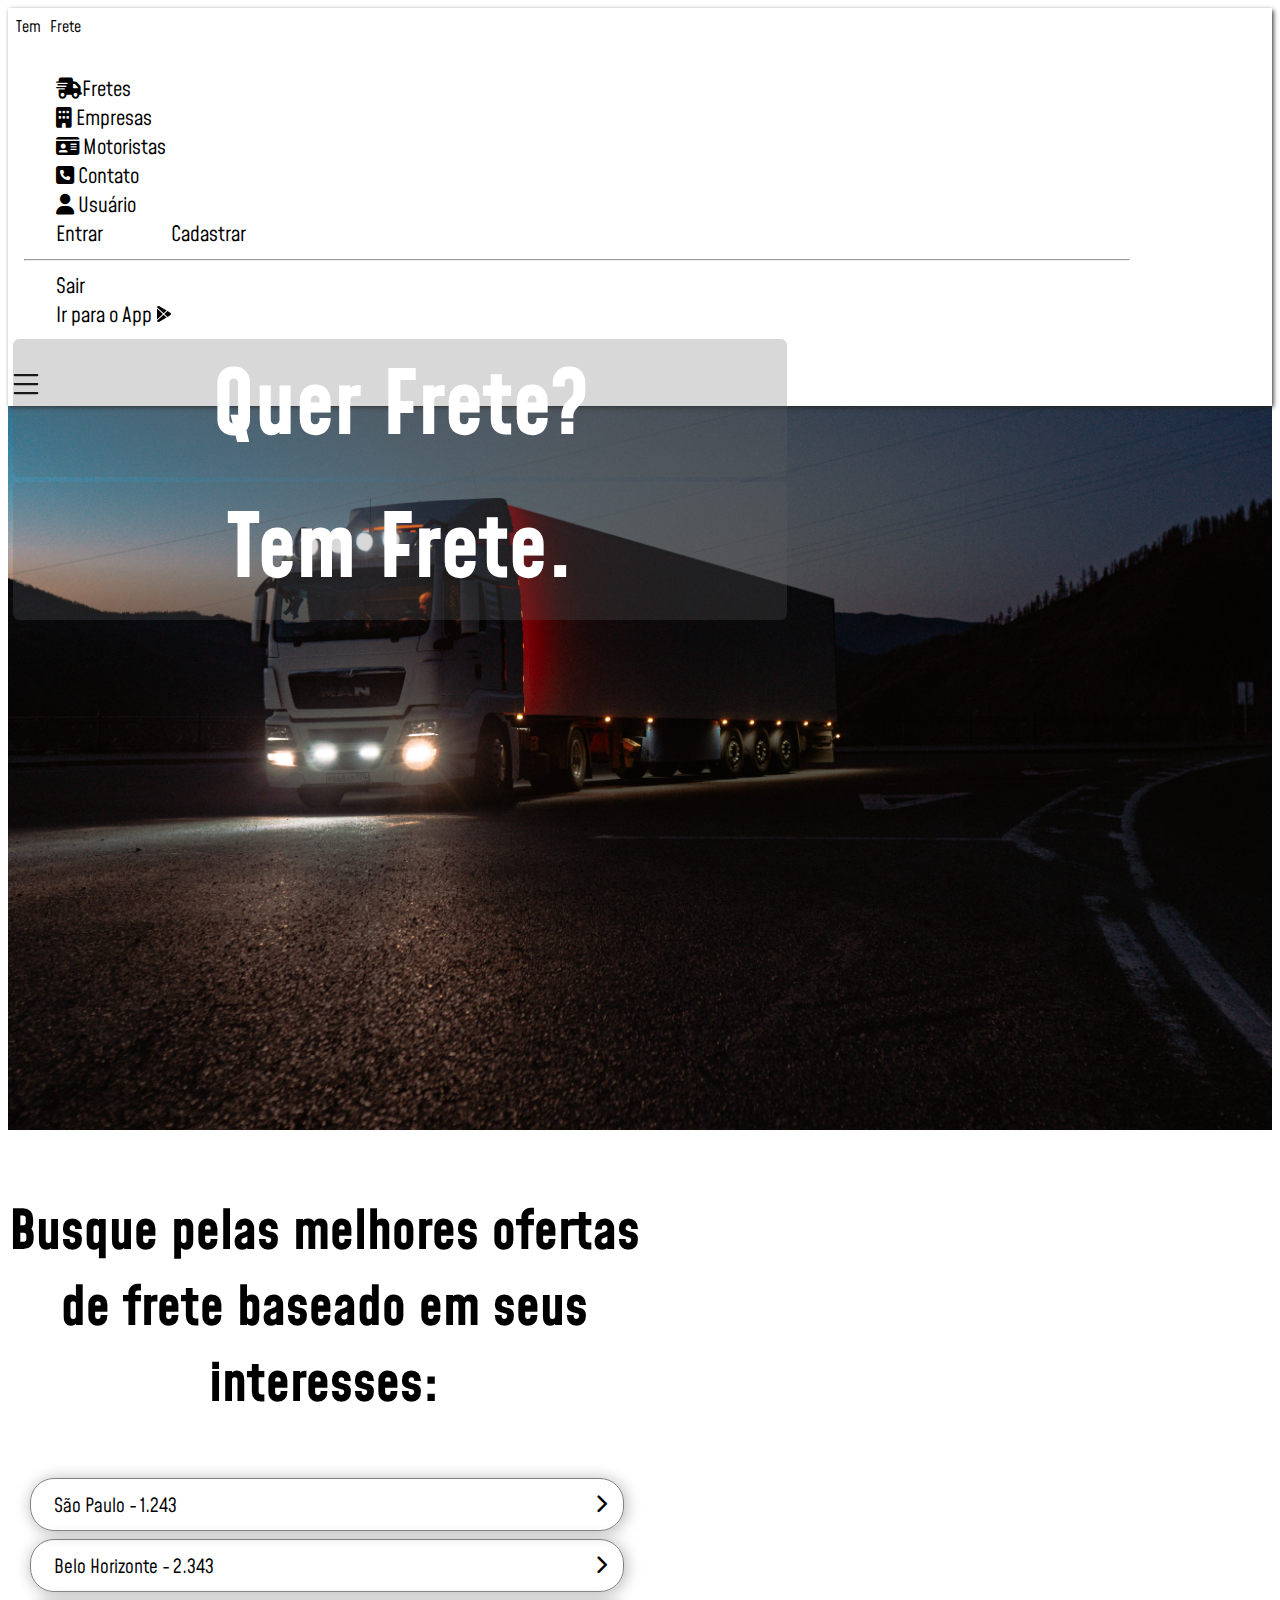
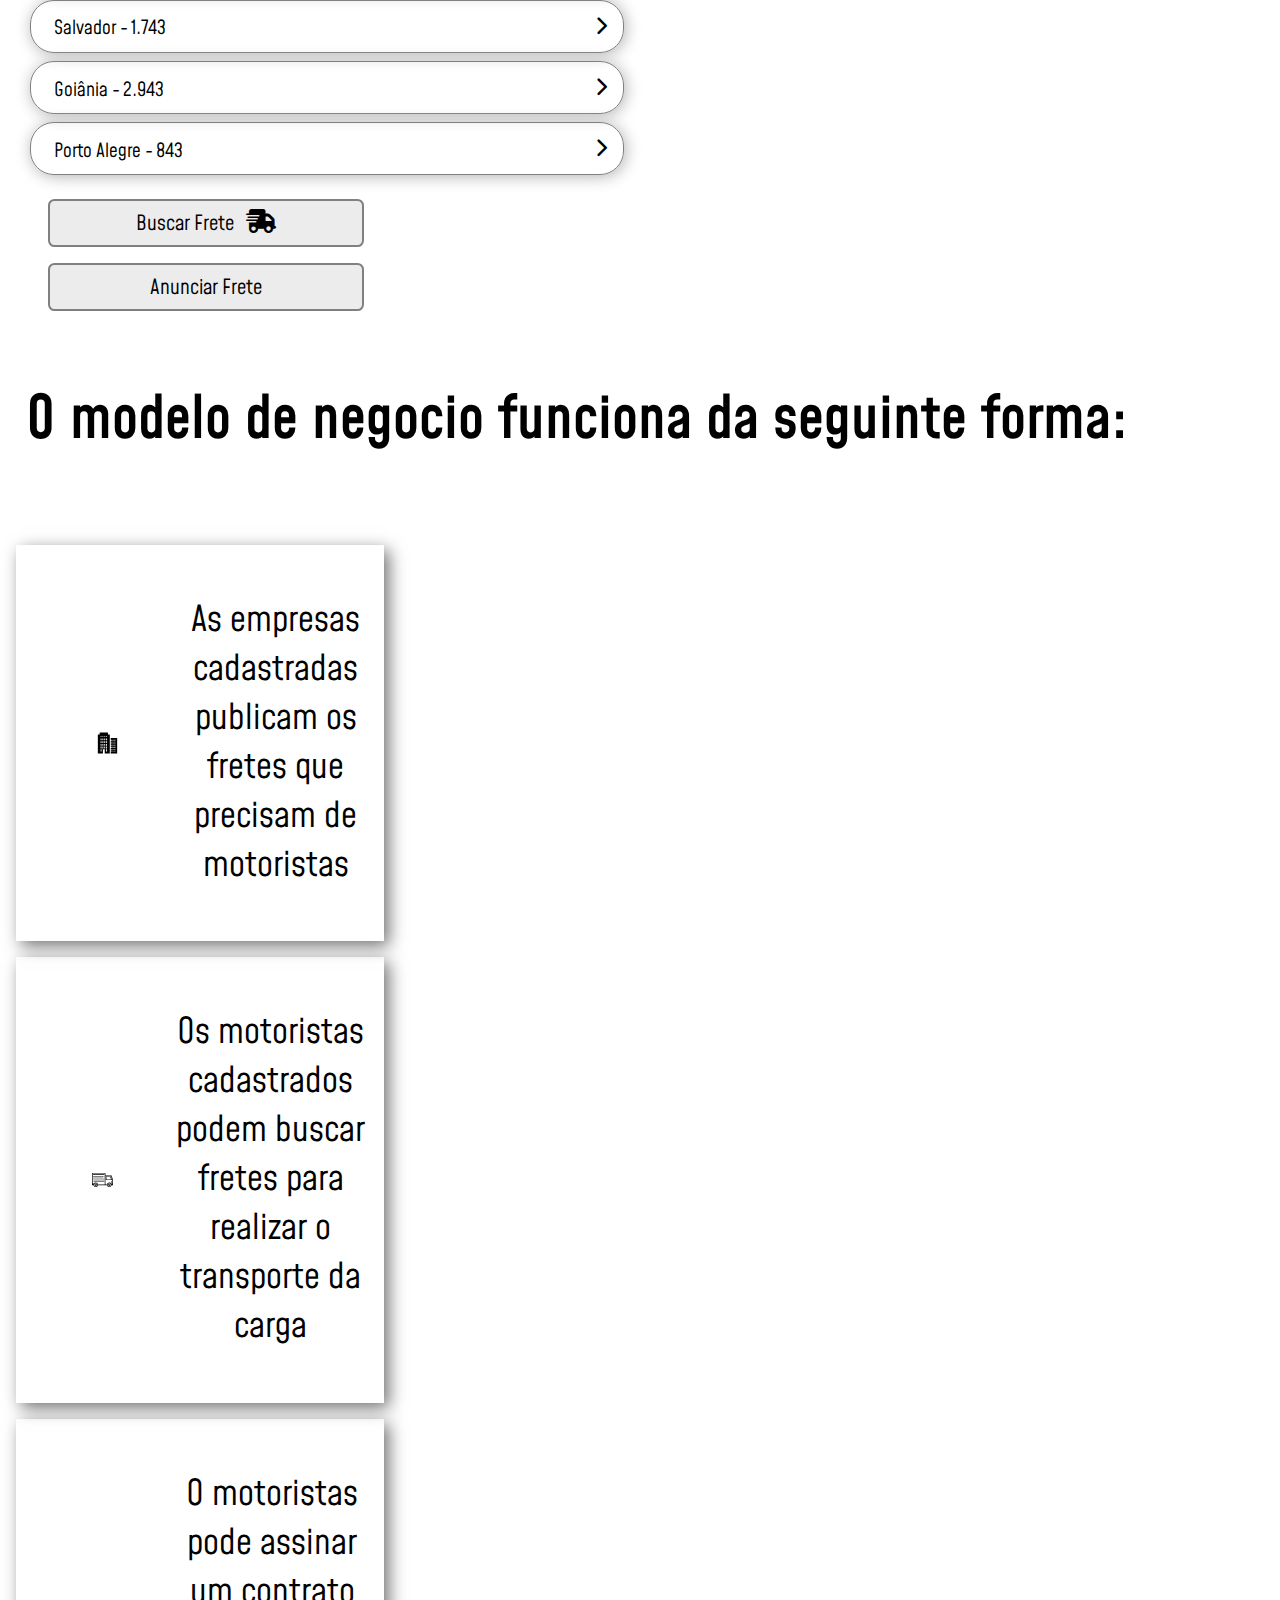
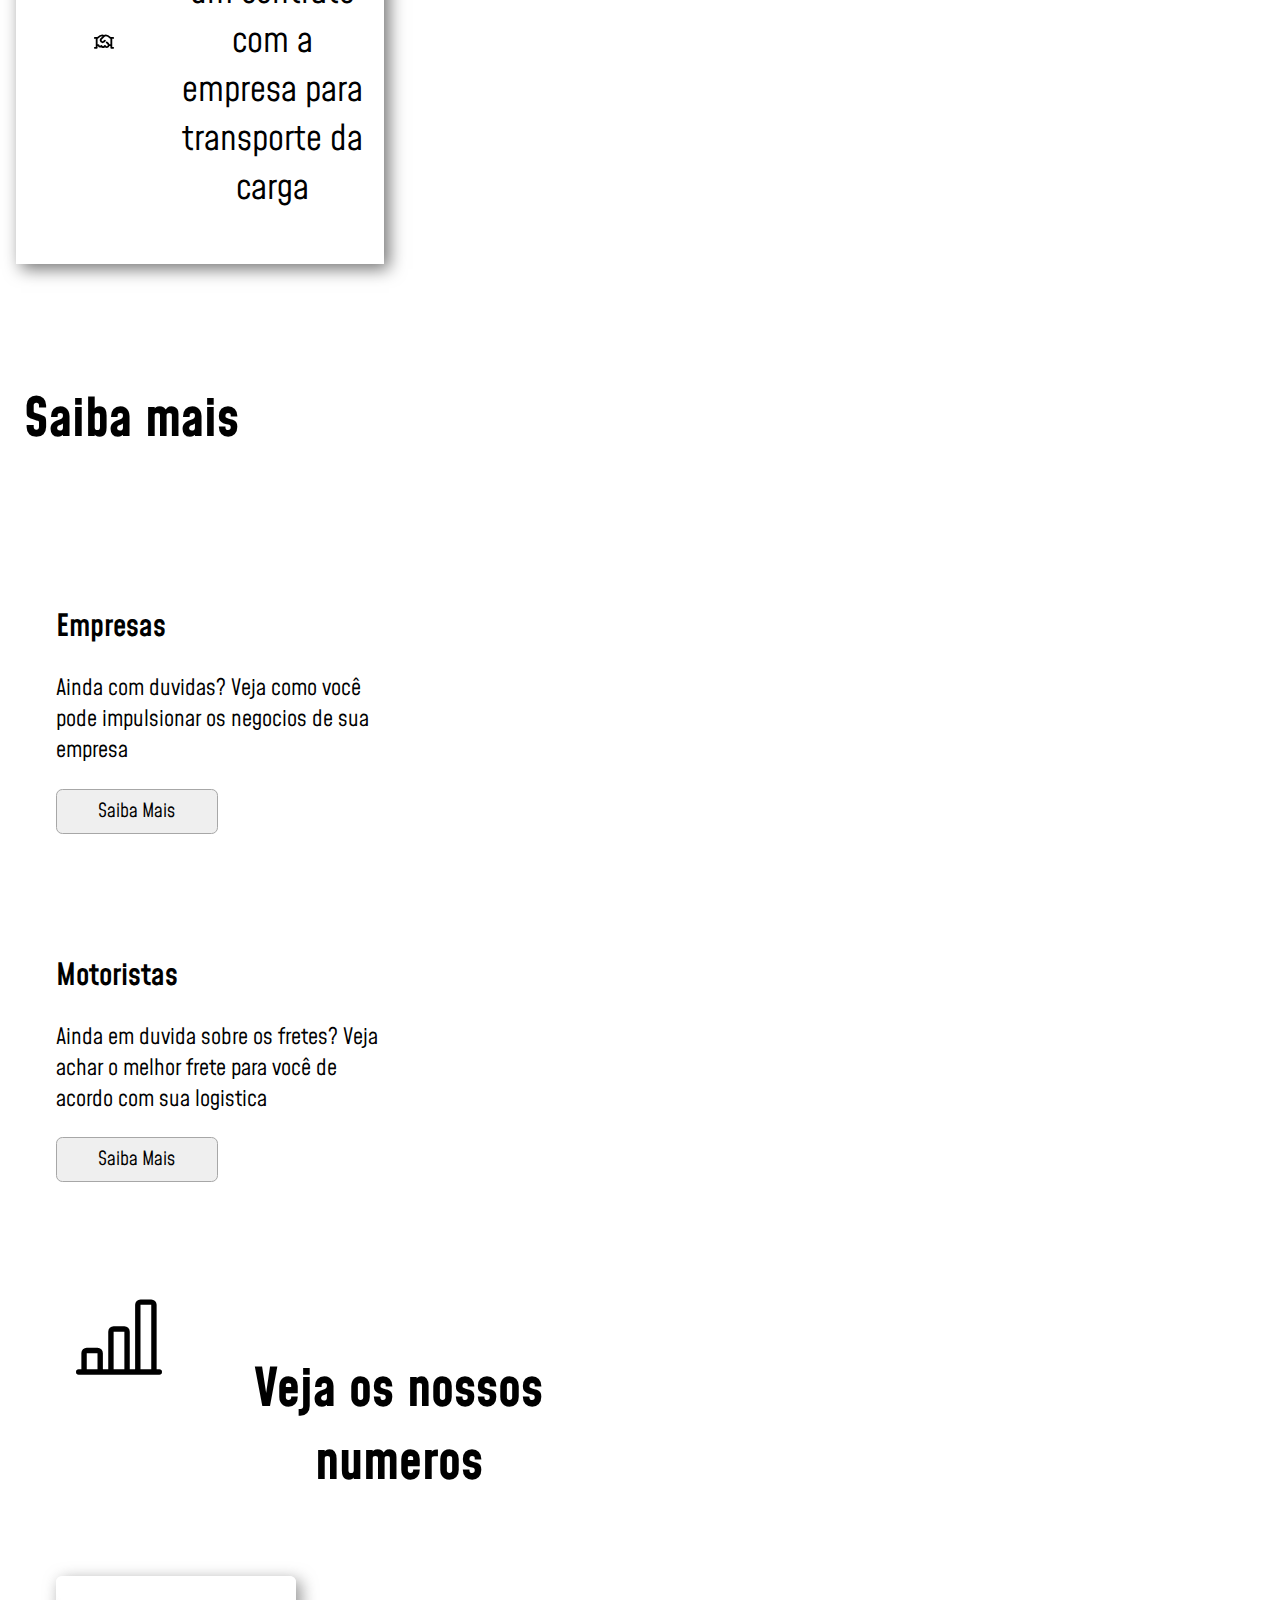
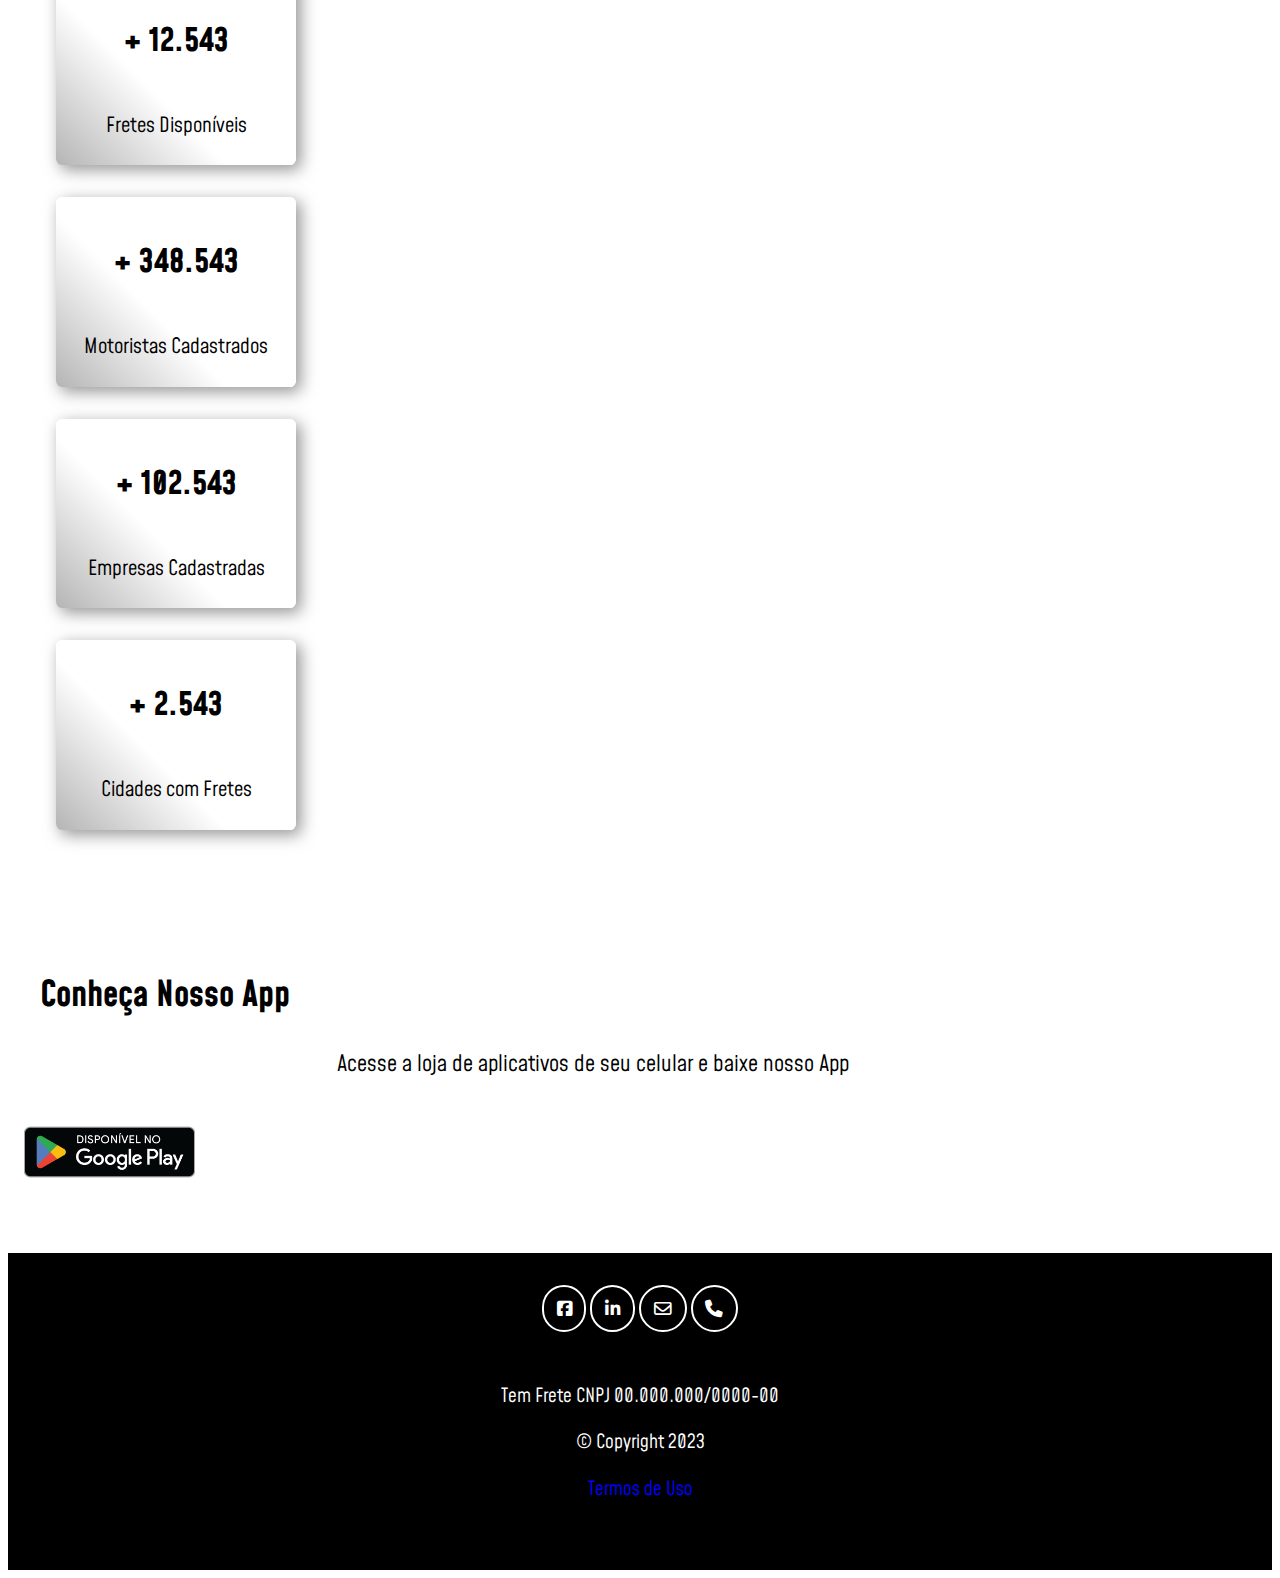
<file: index.html>
<!DOCTYPE html>
<html lang="en">
<head>
  <meta charset="UTF-8">
  <meta name="viewport" content="width=device-width, initial-scale=1.0">
  <title>TemFrete</title>
  <!-- Favicon -->
  <link rel="shortcut icon" href="assets/imgs/temfrete.ico" type="image/x-icon">
  <!-- FrameWork -->
  <link href="https://cdn.jsdelivr.net/npm/bootstrap@5.3.2/dist/css/bootstrap.min.css" rel="stylesheet"
    integrity="sha384-T3c6CoIi6uLrA9TneNEoa7RxnatzjcDSCmG1MXxSR1GAsXEV/Dwwykc2MPK8M2HN" crossorigin="anonymous">
  <script src="https://cdn.jsdelivr.net/npm/bootstrap@5.3.2/dist/js/bootstrap.bundle.min.js"
    integrity="sha384-C6RzsynM9kWDrMNeT87bh95OGNyZPhcTNXj1NW7RuBCsyN/o0jlpcV8Qyq46cDfL" crossorigin="anonymous"
    defer></script>
  <!-- CDNS -->
  <link rel="stylesheet" href="https://cdnjs.cloudflare.com/ajax/libs/font-awesome/6.4.2/css/all.min.css">
  <link rel="stylesheet" href="https://cdnjs.cloudflare.com/ajax/libs/animate.css/4.1.1/animate.min.css">
  <link
    href="https://fonts.googleapis.com/css2?family=Barlow:ital,wght@0,100;0,200;1,100;1,200&family=Inconsolata:wght@200;300;400;500&family=Inter:wght@100;200;300;400;500&family=Lato:wght@100;300;400;700&family=Mohave:wght@300;400&family=Oswald:wght@200;300;400&family=Quicksand:wght@300;400;500&family=Roboto+Condensed:wght@100;200;300;400&family=Roboto:wght@100;300;400;500&display=swap"
    rel="stylesheet">
  <!-- CSS -->
  <link rel="stylesheet" href="css/style.css">
</head>
<body >
      <header class="header fixed-top" id="header">
        <div class="container-fluid">
          <nav class="navbar d-flex align-items-center w-sm-100" id="navbar">
            <div class="logo fs-2">
              <a href="index.html">Tem &nbsp; <span class="fw-bold">Frete</span></a>
            </div>
            <ul class="menu w-75 d-lg-flex d-md-none d-sm-none justify-content-around" id="menu">
              <li class="menu-item"><a href="fretes.html"><i class="fa-solid fa-truck-fast"></i>Fretes</a></li>
              <li class="menu-item"><a href="empresas.html"><i class="fa-solid fa-building"></i> Empresas</a></li>
              <li class="menu-item"><a href="#"><i class="fa-solid fa-id-card"></i> Motoristas</a></li>
              <li class="menu-item"><a href="#"><i class="fa-solid fa-square-phone"></i> Contato</a></li>
              <li class="menu-item dropdown menu-drop">
                <a href="#" class="dropdown" id="userDrop" data-bs-toggle="dropdown" aria-haspopup="true"
                  aria-expanded="false">
                  <i class="fa-solid fa-user"></i> Usuário
                </a>
                <div class="dropdown-menu" aria-labelledby="userDrop">
                  <a class="dropdown-item" href="#">Entrar</a>
                  <a class="dropdown-item" href="#">Cadastrar</a>
                  <hr>
                  <a class="dropdown-item" href="#">Sair</a>
                </div>
              </li>
              <li class="menu-item d-lg-none"><a href="#"> Ir para o App <svg xmlns="http://www.w3.org/2000/svg" width="16" height="16"
                    fill="currentColor" class="bi bi-google-play" viewBox="0 0 16 16">
                    <path
                      d="M14.222 9.374c1.037-.61 1.037-2.137 0-2.748L11.528 5.04 8.32 8l3.207 2.96 2.694-1.586Zm-3.595 2.116L7.583 8.68 1.03 14.73c.201 1.029 1.36 1.61 2.303 1.055l7.294-4.295ZM1 13.396V2.603L6.846 8 1 13.396ZM1.03 1.27l6.553 6.05 3.044-2.81L3.333.215C2.39-.341 1.231.24 1.03 1.27Z" />
                  </svg></a></li>
            </ul>
            <div id="menu-icon" class="menu-icon d-sm-flex d-lg-none" onclick="menuShowing()">
              <svg xmlns="http://www.w3.org/2000/svg" width="36" height="36" fill="currentColor" class="bi bi-list"
                viewBox="0 0 16 16">
                <path fill-rule="evenodd"
                  d="M2.5 12a.5.5 0 0 1 .5-.5h10a.5.5 0 0 1 0 1H3a.5.5 0 0 1-.5-.5zm0-4a.5.5 0 0 1 .5-.5h10a.5.5 0 0 1 0 1H3a.5.5 0 0 1-.5-.5zm0-4a.5.5 0 0 1 .5-.5h10a.5.5 0 0 1 0 1H3a.5.5 0 0 1-.5-.5z" />
              </svg>
            </div>
          </nav>
        </div>
      </header>


    <section class="slogan">
        <div class="backslogan">
          <img src="assets/imgs/truck1.jpg" alt="">
        </div>
        <div class="content d-flex">
          <p>Quer Frete?</p>
          <p>Tem Frete.</p>
        </div>
      </section>

      <main class="main">

        <section class="search d-lg-flex -justy">

          <div class="content">
            <div class="text">
              <p>Busque pelas melhores ofertas de frete baseado em seus interesses: </p>
            </div>

            <ul class="results">
              <li class="row">
                <a href="fretes.html">
                  <p>São Paulo - <span id="val-freight-sp">1.243</span></p>
                  <i class="fa-solid fa-chevron-right"></i>
                </a>
              </li>
              <li class="row">
                <a href="fretes.html">
                  <p>Belo Horizonte - <span id="val-freight-bh">2.343</span></p>
                  <i class="fa-solid fa-chevron-right"></i>
                  </a>
              </li>
              <li class="row">
                <a href="fretes.html">
                  <p>Salvador - <span id="val-freigh-slv">1.743</span></p>
                  <i class="fa-solid fa-chevron-right"></i>
                </a>
              </li>
              <li class="row">
                <a href="fretes.html">
                  <p>Goiânia - <span id="val-freight-gna">2.943</span></p>
                  <i class="fa-solid fa-chevron-right"></i>
                </a>
              </li>
              <li class="row">
                <a href="fretes.html">
                  <p>Porto Alegre - <span id="val-freight-pa">843</span></p>
                  <i class="fa-solid fa-chevron-right"></i>
                </a>
              </li>
            </ul>
            <div class="btn d-lg-flex">
              <button type="submit">
                <a href="fretes.html">
                  Buscar Frete
                  <i class="fa-solid fa-truck-fast"></i>
                </a>
              </button>
              <button type="submit">
                <a href="#">Anunciar Frete</a>
              </button>
            </div>
          </div>


        </section>

       <section class="model-business d-lg-flex justify-content-center">
          <div class="content">
            <div class="title">
              <p>O modelo de negocio funciona da seguinte forma: </p>
            </div>
            <div class="map d-lg-flex justify-content-between">
              <div class="card">
                <div class="img">
                <img src="assets/svgs/company-svgrepo-com.svg" alt="">
                </div>
                <div class="card-body">
                  <p class="card-title">
                    As empresas cadastradas publicam os fretes que precisam de motoristas
                  </p>
                </div>
              </div>
              <div class="card">
                <div class="img">
                  <img src="assets/svgs/truck-svgrepo-com.svg" alt="">
                </div>
                <div class="card-body">
                  <p class="card-title">
                    Os motoristas cadastrados podem buscar fretes para realizar o transporte da carga
                  </p>
                </div>
              </div>
              <div class="card">
                <div class="img">
                  <img src="assets/svgs/handshake-svgrepo-com.svg" alt="">
                </div>
                <div class="card-body">
                  <p class="card-title">
                    O motoristas pode assinar um contrato com a empresa para transporte da carga
                  </p>
                </div>
              </div>
            </div>
          </div>
        </section>

        <section class="about d-lg-flex justify-content-center">
            <div class="title w-100 text-center fw-bold">
              <h2>Saiba mais</h2>
            </div>
          <div class="content d-lg-flex">
            <div class="company">
              <h2>Empresas</h2>
              <p>Ainda com duvidas? Veja como você pode impulsionar os negocios de sua empresa</p>
              <button><a href="#">Saiba Mais</a></button>
            </div>
            <div class="driver">
              <h2>Motoristas</h2>
              <p>Ainda em duvida sobre os fretes? Veja achar o melhor frete para você de acordo com sua logistica</p>
              <button><a href="#">Saiba Mais</a></button>
            </div>
          </div>
        </section>

        <section class="numbers d-flex justify-content-center">
          <div class="content">
            <div class="title">
              <svg xmlns="http://www.w3.org/2000/svg" width="86" height="86" fill="currentColor" class="bi bi-bar-chart-line"
                viewBox="0 0 16 16">
                <path
                  d="M11 2a1 1 0 0 1 1-1h2a1 1 0 0 1 1 1v12h.5a.5.5 0 0 1 0 1H.5a.5.5 0 0 1 0-1H1v-3a1 1 0 0 1 1-1h2a1 1 0 0 1 1 1v3h1V7a1 1 0 0 1 1-1h2a1 1 0 0 1 1 1v7h1V2zm1 12h2V2h-2v12zm-3 0V7H7v7h2zm-5 0v-3H2v3h2z" />
              </svg>
              <h2>Veja os nossos numeros</h2>
            </div>
            <div class="marge d-lg-flex justify-content-around">
              <div class="numb-mrg">
                <h2>+ 12.543</h2>
                <p>Fretes Disponíveis</p>
              </div>
              <div class="numb-mrg">
                <h2>+ 348.543</h2>
                <p>Motoristas Cadastrados</p>
              </div>
              <div class="numb-mrg">
                <h2>+ 102.543</h2>
                <p>Empresas Cadastradas</p>
              </div>
              <div class="numb-mrg">
                <h2>+ 2.543</h2>
                <p>Cidades com Fretes</p>
              </div>
            </div>
          </div>
        </section>
  
        <section class="application d-flex justify-content-center">
          <div class="content">
            <div class="top-text text-center">
                <h2 class="title">Conheça Nosso App</h2>
                <p>Acesse a loja de aplicativos de seu celular e baixe nosso App</p>
            </div>
            <div class="store text-center">
              <img src="assets/imgs/selo-ps.png" alt="">
            </div>
          </div>
        </section>
      </main>
      <footer class="footer d-sm-flex text-center">
        <div class="content w-75">
          <div class="midia d-flex justify-content-around w-25">
            <a href="#"><i class="fa-brands fa-facebook-square"></i></a>
            <a href="#"><i class="fa-brands fa-linkedin-in"></i></a>
            <a href="#"><i class="fa-regular fa-envelope"></i></a>
            <a href="#"><i class="fa-solid fa-phone"></i></a>
          </div>
          <div class="terms">
            <p>Tem Frete CNPJ 00.000.000/0000-00</p>
            <p>&copy; Copyright 2023</p>
            <p><a href="#">Termos de Uso</a></p>
          </div>
        </div>
      </footer>
  <script src="js/main.js"></script>
</body>
</html>
</file>
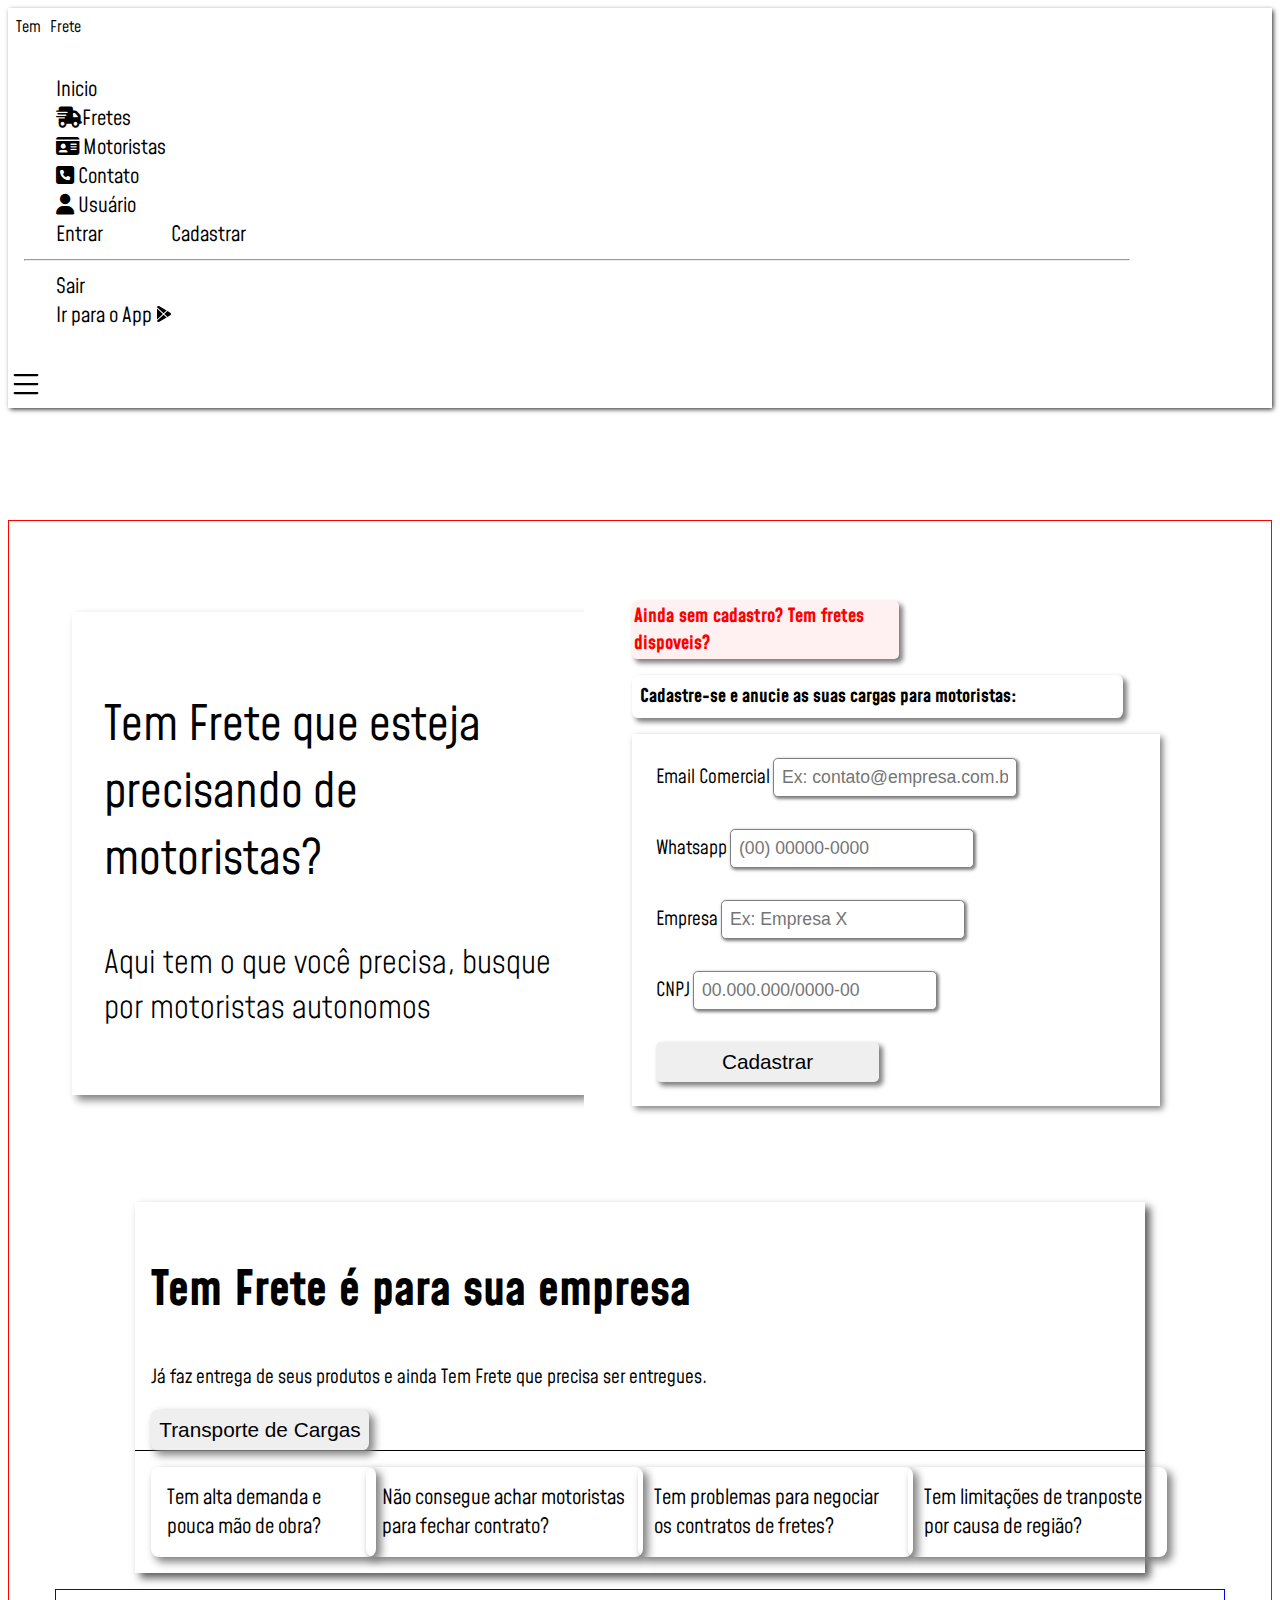
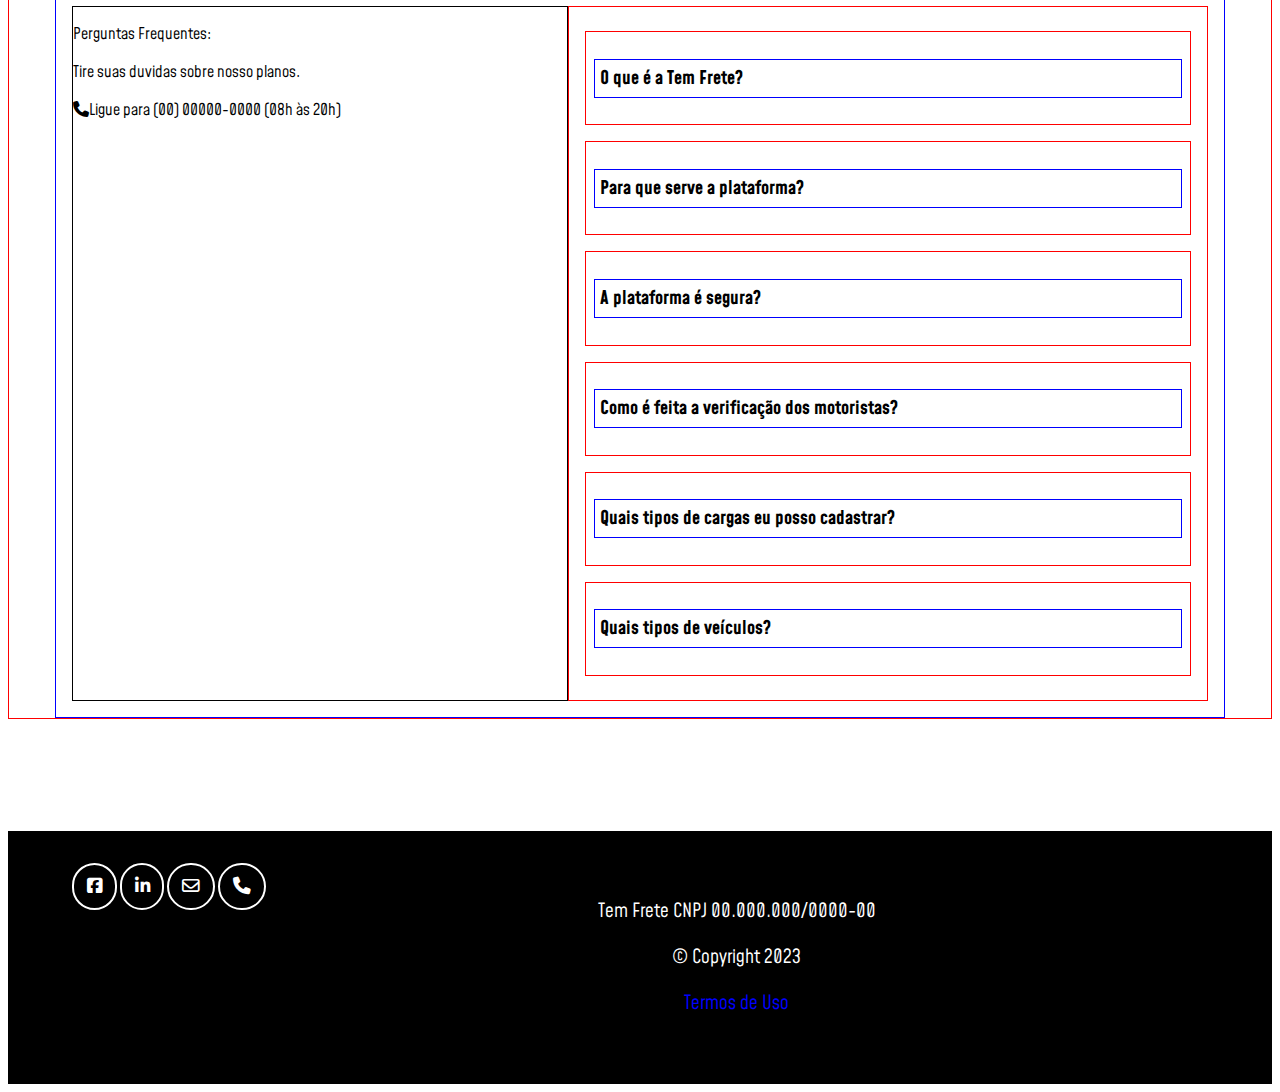
<file: empresas.html>
<!DOCTYPE html>
<html lang="en">

  <head>
    <meta charset="UTF-8">
    <meta name="viewport" content="width=device-width, initial-scale=1.0">
    <title>TemFrete</title>
    <!-- Favicon -->
    <link rel="shortcut icon" href="assets/imgs/temfrete.ico" type="image/x-icon">
    <!-- FrameWork -->
    <link href="https://cdn.jsdelivr.net/npm/bootstrap@5.3.2/dist/css/bootstrap.min.css" rel="stylesheet"
      integrity="sha384-T3c6CoIi6uLrA9TneNEoa7RxnatzjcDSCmG1MXxSR1GAsXEV/Dwwykc2MPK8M2HN" crossorigin="anonymous">
    <script src="https://cdn.jsdelivr.net/npm/bootstrap@5.3.2/dist/js/bootstrap.bundle.min.js"
      integrity="sha384-C6RzsynM9kWDrMNeT87bh95OGNyZPhcTNXj1NW7RuBCsyN/o0jlpcV8Qyq46cDfL" crossorigin="anonymous"
      defer></script>
    <!-- CDNS -->
    <link rel="stylesheet" href="https://cdnjs.cloudflare.com/ajax/libs/font-awesome/6.4.2/css/all.min.css">
    <link rel="stylesheet" href="https://cdnjs.cloudflare.com/ajax/libs/animate.css/4.1.1/animate.min.css">
    <link
      href="https://fonts.googleapis.com/css2?family=Barlow:ital,wght@0,100;0,200;1,100;1,200&family=Inconsolata:wght@200;300;400;500&family=Inter:wght@100;200;300;400;500&family=Lato:wght@100;300;400;700&family=Mohave:wght@300;400&family=Oswald:wght@200;300;400&family=Quicksand:wght@300;400;500&family=Roboto+Condensed:wght@100;200;300;400&family=Roboto:wght@100;300;400;500&display=swap"
      rel="stylesheet">
    <!-- CSS -->
    <link rel="stylesheet" href="css/style.css">
    <link rel="stylesheet" href="css/empresa.css">
  </head>

  <body>
    <header class="header fixed-top" id="header">
      <div class="container-fluid">
        <nav class="navbar d-flex align-items-center w-sm-100" id="navbar">
          <div class="logo fs-2">
            <a href="index.html">Tem &nbsp; <span class="fw-bold">Frete</span></a>
          </div>
          <ul class="menu w-75 d-lg-flex d-md-none d-sm-none justify-content-around" id="menu">
            <li class="menu-item"><a href="index.html">Inicio</a></li>
            <li class="menu-item"><a href="fretes.html"><i class="fa-solid fa-truck-fast m-1"></i>Fretes</a></li>
            <li class="menu-item"><a href="#"><i class="fa-solid fa-id-card"></i> Motoristas</a></li>
            <li class="menu-item"><a href="#"><i class="fa-solid fa-square-phone"></i> Contato</a></li>
            <li class="menu-item dropdown menu-drop">
              <a href="#" class="dropdown" id="userDrop" data-bs-toggle="dropdown" aria-haspopup="true"
                aria-expanded="false">
                <i class="fa-solid fa-user"></i> Usuário
              </a>
              <div class="dropdown-menu" aria-labelledby="userDrop">
                <a class="dropdown-item" href="#">Entrar</a>
                <a class="dropdown-item" href="#">Cadastrar</a>
                <hr>
                <a class="dropdown-item" href="#">Sair</a>
              </div>
            </li>
            <li class="menu-item d-lg-none"><a href="#"> Ir para o App <svg xmlns="http://www.w3.org/2000/svg"
                  width="16" height="16" fill="currentColor" class="bi bi-google-play" viewBox="0 0 16 16">
                  <path
                    d="M14.222 9.374c1.037-.61 1.037-2.137 0-2.748L11.528 5.04 8.32 8l3.207 2.96 2.694-1.586Zm-3.595 2.116L7.583 8.68 1.03 14.73c.201 1.029 1.36 1.61 2.303 1.055l7.294-4.295ZM1 13.396V2.603L6.846 8 1 13.396ZM1.03 1.27l6.553 6.05 3.044-2.81L3.333.215C2.39-.341 1.231.24 1.03 1.27Z" />
                </svg></a></li>
          </ul>
          <div id="menu-icon" class="menu-icon d-sm-flex d-lg-none" onclick="menuShowing()">
            <svg xmlns="http://www.w3.org/2000/svg" width="36" height="36" fill="currentColor" class="bi bi-list"
              viewBox="0 0 16 16">
              <path fill-rule="evenodd"
                d="M2.5 12a.5.5 0 0 1 .5-.5h10a.5.5 0 0 1 0 1H3a.5.5 0 0 1-.5-.5zm0-4a.5.5 0 0 1 .5-.5h10a.5.5 0 0 1 0 1H3a.5.5 0 0 1-.5-.5zm0-4a.5.5 0 0 1 .5-.5h10a.5.5 0 0 1 0 1H3a.5.5 0 0 1-.5-.5z" />
            </svg>
          </div>
        </nav>
      </div>
    </header>

    <main class="main-company">
      <section class="company-section">
        <div class="description-company">
          <h3>Tem Frete que esteja precisando de motoristas?</h3>
          <p>Aqui tem o que você precisa, busque por motoristas autonomos</p>
        </div>
        <div class="form-company">
          <form action="#" method="post" class="form-comp">
            <div class="message-form">
              <span>Ainda sem cadastro? Tem fretes dispoveis?</span>
            </div>
            <div class="title-form">
              <h3>Cadastre-se e anucie as suas cargas para motoristas: </h3>
            </div>
            <div class="inputs-forms">
              <div class="row">
                <label for="email">Email Comercial</label>
                <input type="email" name="email" placeholder="Ex: contato@empresa.com.br">
              </div>
              <div class="row">
                <label for="contact">Whatsapp</label>
                <input type="text" name="contact" placeholder="(00) 00000-0000">
              </div>
              <div class="row">
                <label for="name-company">Empresa</label>
                <input type="text" name="name-company" placeholder="Ex: Empresa X">
              </div>
              <div class="row">
                <label for="cnpj">CNPJ</label>
                <input type="text" name="cnpj" placeholder="00.000.000/0000-00">
              </div>
              <div class="row">
                <button>Cadastrar</button>
              </div>
            </div>
          </form>
        </div>
      </section>

      <section class="characteristic">
          <div class="top-character d-flex justify-content-between">
            <div class="text-top">
              <h2>Tem Frete é para sua empresa</h2>
              <p>Já faz entrega de seus produtos e ainda <span>Tem Frete</span> que precisa ser entregues.</p>
            </div>
            <button>Transporte de Cargas</button>
          </div>
          <div class="desc-character">
            <div class="character-card">
              <p>Tem alta demanda e pouca mão de obra?</p>
            </div>
            <div class="character-card">
              <p>Não consegue achar motoristas para fechar contrato?</p>
            </div>
            <div class="character-card">
              <p>Tem problemas para negociar os contratos de fretes?</p>
            </div>
            <div class="character-card">
              <p>Tem limitações de tranposte por causa de região?</p>
            </div>
          </div>
      </section>

      <section class="asked">
        <div class="information">
          <div class="title">
            <p>Perguntas Frequentes: </p>
          </div>
          <div class="text-information">
            <p>Tire suas duvidas sobre nosso planos.</p>
            <p><i class="fa-solid fa-phone"></i>Ligue para (00) 00000-0000 (08h às 20h)</p>
          </div>
        </div>
        <div class="answers">
          <div class="questions">
            <div class="ask-question" onclick="displayAnswer('answerCard1')">
              <h3>O que é a Tem Frete?</h3>
            </div>
            <div class="ans-question" id="answerCard1">
              <p>
                A Tem Frete é uma plataforma inovadora que facilita a conexão entre empresas que têm cargas para transportar e
                caminhoneiros autônomos. Similar à proposta da Fretebras, a Tem Frete oferece um ecossistema abrangente de
                soluções
                logísticas para tornar o processo de contratação de transportadoras mais seguro e eficiente.
              </p>
              <p>
                Por meio da Tem Frete, as empresas podem publicar suas cargas, tornando-as visíveis apenas para caminhoneiros
                autônomos registrados na plataforma. Após a publicação do frete, as empresas têm a flexibilidade de receber
                propostas de caminhoneiros ou enviar propostas diretamente para os profissionais cadastrados. A negociação entre
                as partes é realizada de forma transparente e direta na plataforma.
              </p>
              <p>
                A proposta da Tem Frete é agilizar as operações logísticas das empresas, proporcionando uma solução completa
                desde a
                publicação do frete até o pagamento, tudo de maneira simples e segura. Ao unir sua carga com motoristas
                verificados pela plataforma, a Tem Frete se compromete a resolver as necessidades de transporte, garantindo
                eficiência e confiabilidade no processo de frete. 🚚✅
              </p>
            </div>
          </div>
          <div class="questions">
            <div class="ask-question" onclick="displayAnswer('answerCard2')">
              <h3>Para que serve a plataforma?</h3>
            </div>
            <div class="ans-question" id="answerCard2">
              <p>
                Ao publicar uma carga na plataforma Tem Frete, ela é imediatamente disponibilizada tanto no nosso site quanto no
                aplicativo. Isso permite que os motoristas, a maioria autônomos, vejam os anúncios e entrem em contato com a sua
                empresa. Além disso, a Tem Frete oferece uma plataforma exclusiva para assinantes, onde é possível buscar pelo
                motorista ideal. Essas funcionalidades proporcionam mais rapidez no embarque e uma significativa redução de
                custos com a contratação de transporte.
              </p>
              <p>
                Se desejar, você pode experimentar gratuitamente a nossa plataforma, testar nossos serviços e avaliar o impacto
                positivo que a Tem Frete pode trazer para o seu negócio.
              </p>
            </div>
          </div>
          <div class="questions">
            <div class="ask-question" onclick="displayAnswer('answerCard3')">
              <h3>A plataforma é segura?</h3>
            </div>
            <div class="ans-question" id="answerCard3">
              <p>
                Na Tem Frete, a segurança é a nossa maior preocupação. Desenvolvemos nossos serviços e soluções pensando em
                proporcionar agilidade sem comprometer a segurança.
              </p>
              <p>
                Investimos em várias iniciativas de segurança para prevenir fraudes e garantir uma operação mais eficiente e
                segura. Na Tem Frete, você tem acesso a:
              </p>
              <p>
                - Negociação de fretes diretamente na plataforma, apenas com motoristas verificados.
              </p>
              <p>
                - Consulta ao perfil completo do motorista, incluindo dados completos, documentos verificados, histórico de
                viagens e
                avaliações.
              </p>
              <p>
                - Pagamento do frete diretamente na conta Tem Frete do motorista, garantindo segurança contra golpes de
                adiantamento.
              </p>
              <p>
                - Monitoramento do motorista em tempo real na plataforma, permitindo acompanhar todas as etapas da viagem.
              </p>
              <p>
                Essas são apenas algumas das maneiras como a Tem Frete se esforça para garantir a sua segurança e satisfação.
              </p>
            </div>
          </div>
          <div class="questions">
            <div class="ask-question" onclick="displayAnswer('answerCard4')">
              <h3>Como é feita a verificação dos motoristas?</h3>
            </div>
            <div class="ans-question" id="answerCard4">
              <p>
                Na Tem Frete, todos os cadastros de veículos passam por uma validação da placa junto ao RNTRC (Registro Nacional
                de
                Transportes Rodoviários de Cargas) com o órgão da ANTT. Além disso, também realizamos a verificação do perfil do
                caminhoneiro com uma validação criteriosa do usuário.
              </p>
              <p>
                Para que o motorista tenha o perfil verificado na plataforma da Tem Frete e para que você possa consultar todas
                as
                informações, além de enviar toda a documentação do caminhão, ele precisa enviar todas suas informações pessoais,
                endereço, foto da CNH e uma selfie para certificar a identidade.
              </p>
              <p>
                A Tem Frete realiza o processo de validação da selfie e da CNH do motorista junto aos órgãos do governo para
                garantir que apenas caminhoneiros reais estejam na plataforma. O nosso trabalho para trazer mais segurança para
                o transporte rodoviário de cargas é contínuo para apoiar seu negócio.
              </p>
            </div>
          </div>
          <div class="questions">
            <div class="ask-question" onclick="displayAnswer('answerCard5')">
              <h3>Quais tipos de cargas eu posso cadastrar?</h3>
            </div>
            <div class="ans-question" id="answerCard5">
              <p>
                Praticamente todos os tipos de cargas podem ser transportados, desde que haja um veículo cadastrado na
                plataforma que
                esteja apto e disponível para realizar o transporte. É crucial que você detalhe no anúncio do frete as da sua
                carga e quais requisitos o caminhoneiro precisa atender para satisfazer sua necessidade. Vale lembrar que a
                negociação será realizada diretamente entre a empresa anunciante e o transportador.
              </p>
            </div>
          </div>
          <div class="questions">
            <div class="ask-question" onclick="displayAnswer('answerCard6')">
              <h3>Quais tipos de veículos?</h3>
            </div>
            <div class="ans-question" id="answerCard6">
              <p>
                Tipos de veículos: Bitruck, Carreta, Carreta LS, Rodotrem, Truck, Vanderleia, Bitrem.
              </p>
              <p>
                Tipos de carroceria: Baú Frigorífico, Baú, Caçamba, Grade Baixa, Graneleiro, Prancha, Sider.
              </p>
            </div>
          </div>
        </div>
      </section>
    </main>
    <footer class="footer d-sm-flex text-center">
      <div class="content w-75">
        <div class="midia d-flex justify-content-around w-25">
          <a href="#"><i class="fa-brands fa-facebook-square"></i></a>
          <a href="#"><i class="fa-brands fa-linkedin-in"></i></a>
          <a href="#"><i class="fa-regular fa-envelope"></i></a>
          <a href="#"><i class="fa-solid fa-phone"></i></a>
        </div>
        <div class="terms">
          <p>Tem Frete CNPJ 00.000.000/0000-00</p>
          <p>&copy; Copyright 2023</p>
          <p><a href="#">Termos de Uso</a></p>
        </div>
      </div>
    </footer>
    <script src="js/main.js"></script>
  </body>

</html>
</file>
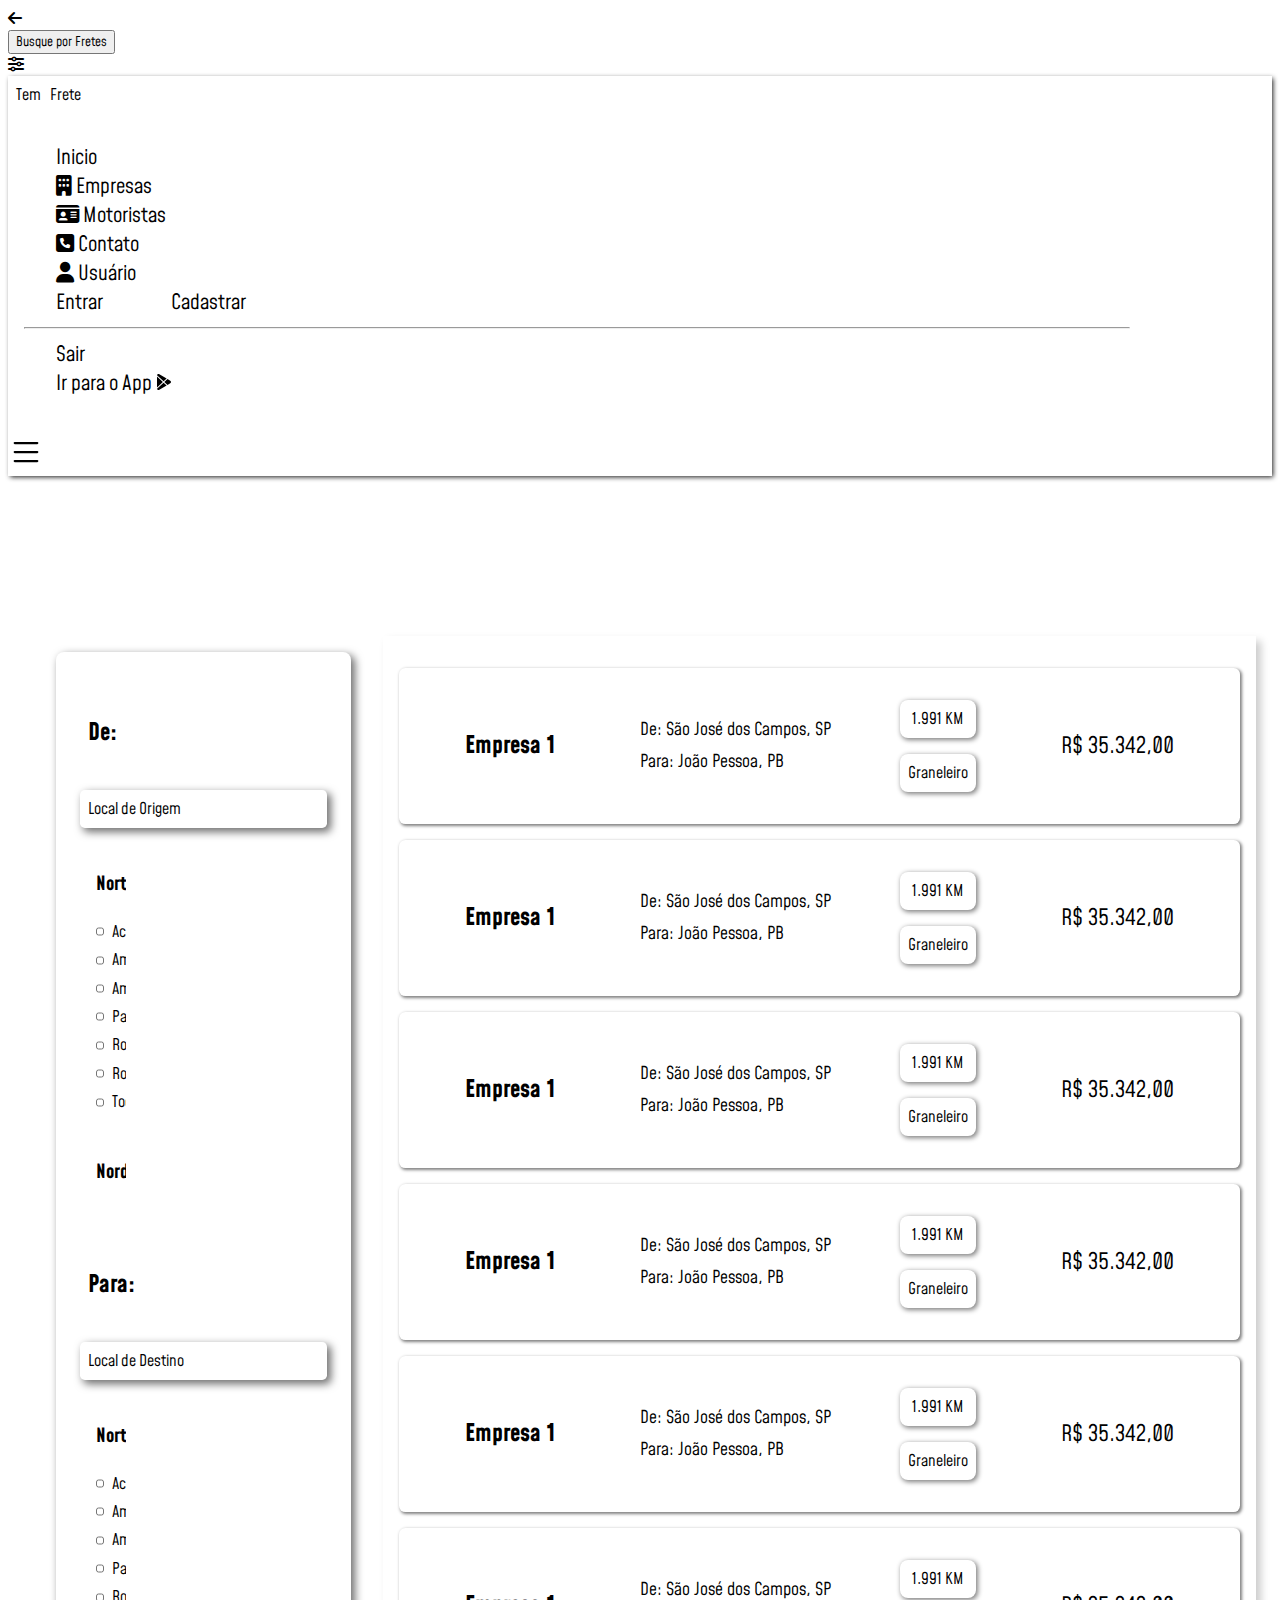
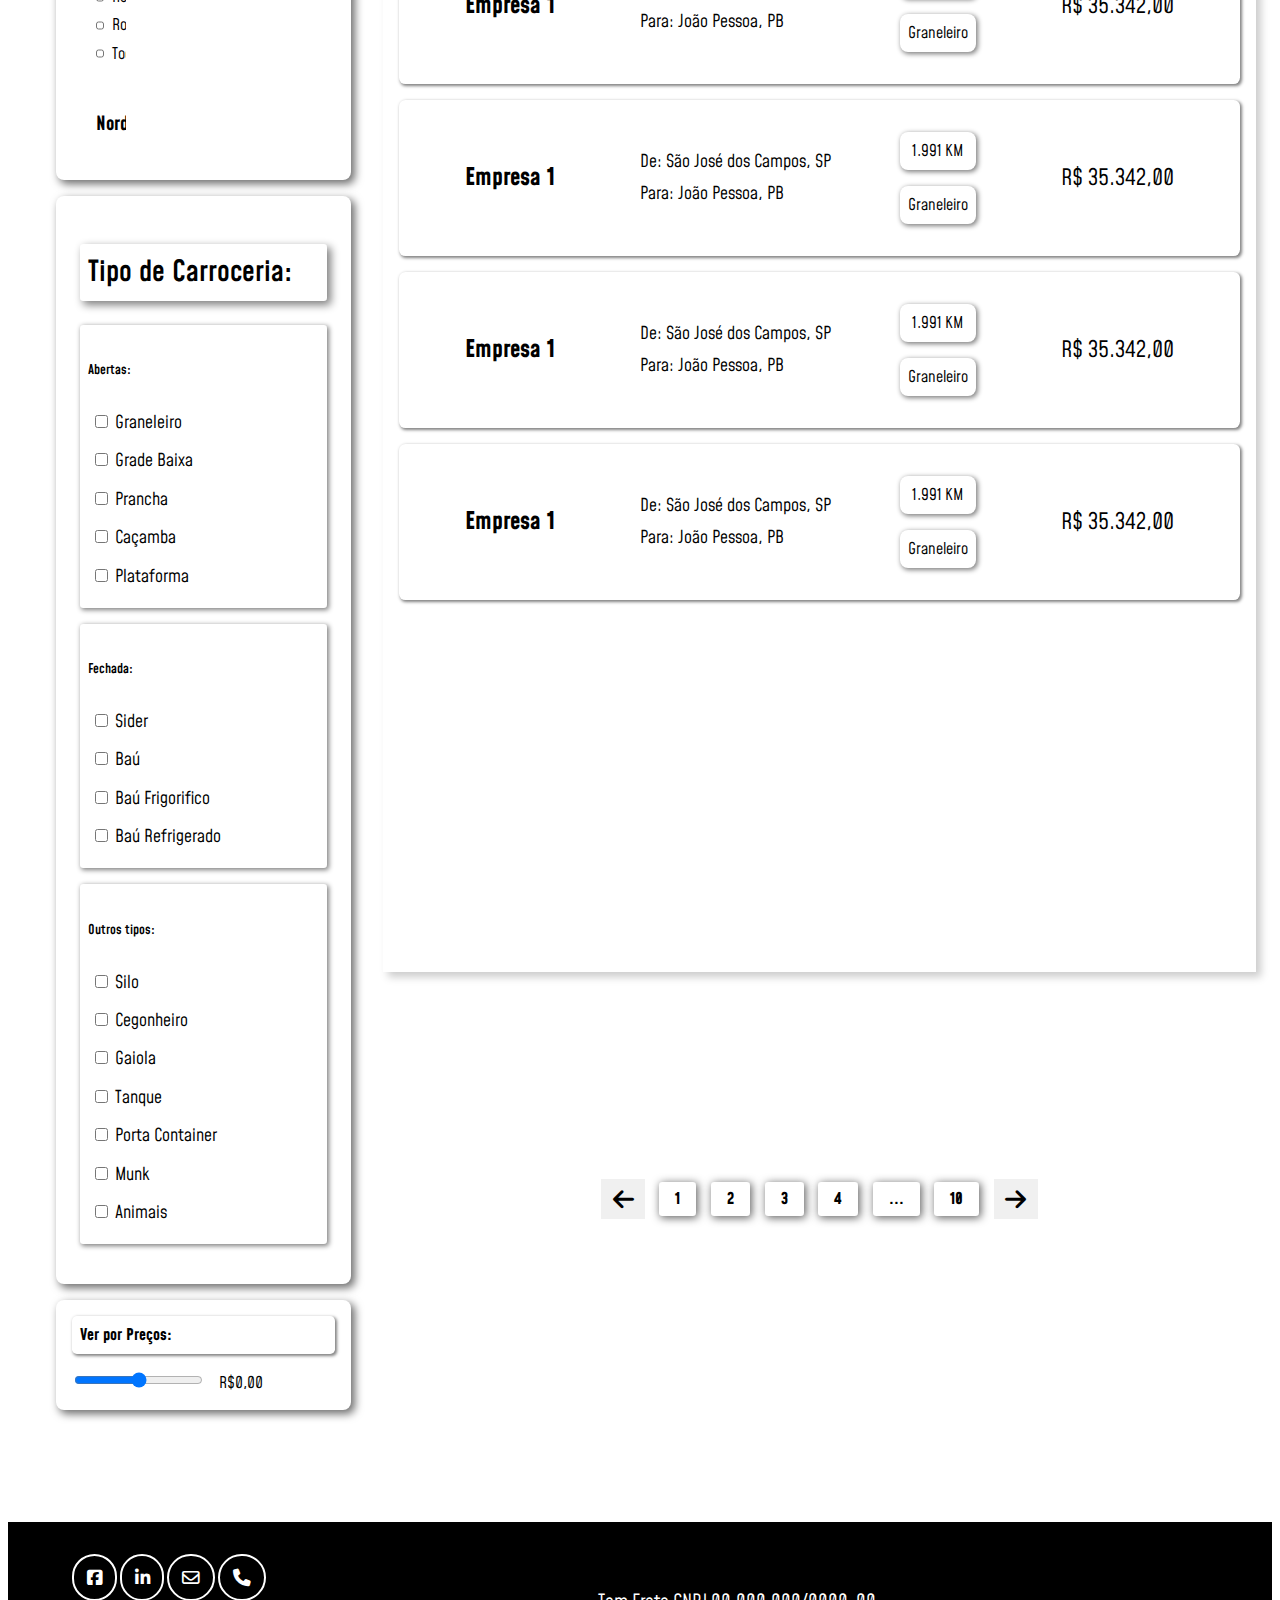
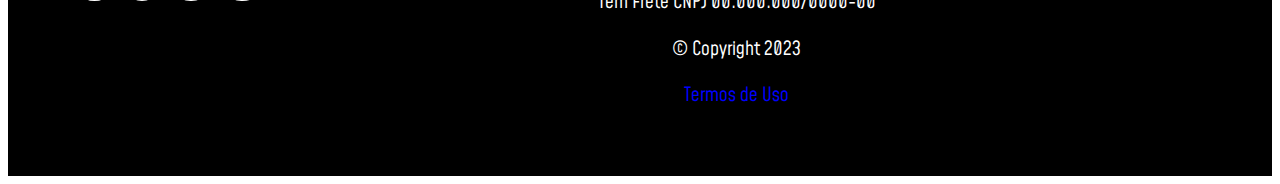
<file: fretes.html>
<!DOCTYPE html>
<html lang="en">

  <head>
    <meta charset="UTF-8">
    <meta name="viewport" content="width=device-width, initial-scale=1.0">
    <title>TemFrete</title>
    <!-- Favicon -->
    <link rel="shortcut icon" href="assets/imgs/temfrete.ico" type="image/x-icon">
    <!-- FrameWork -->
    <link href="https://cdn.jsdelivr.net/npm/bootstrap@5.3.2/dist/css/bootstrap.min.css" rel="stylesheet"
      integrity="sha384-T3c6CoIi6uLrA9TneNEoa7RxnatzjcDSCmG1MXxSR1GAsXEV/Dwwykc2MPK8M2HN" crossorigin="anonymous">
    <script src="https://cdn.jsdelivr.net/npm/bootstrap@5.3.2/dist/js/bootstrap.bundle.min.js"
      integrity="sha384-C6RzsynM9kWDrMNeT87bh95OGNyZPhcTNXj1NW7RuBCsyN/o0jlpcV8Qyq46cDfL" crossorigin="anonymous"
      defer></script>
    <!-- CDNS -->
    <link rel="stylesheet" href="https://cdnjs.cloudflare.com/ajax/libs/font-awesome/6.4.2/css/all.min.css">
    <link rel="stylesheet" href="https://cdnjs.cloudflare.com/ajax/libs/animate.css/4.1.1/animate.min.css">
    <link
      href="https://fonts.googleapis.com/css2?family=Barlow:ital,wght@0,100;0,200;1,100;1,200&family=Inconsolata:wght@200;300;400;500&family=Inter:wght@100;200;300;400;500&family=Lato:wght@100;300;400;700&family=Mohave:wght@300;400&family=Oswald:wght@200;300;400&family=Quicksand:wght@300;400;500&family=Roboto+Condensed:wght@100;200;300;400&family=Roboto:wght@100;300;400;500&display=swap"
      rel="stylesheet">
    <!-- CSS -->
    <link rel="stylesheet" href="css/style.css">
    <link rel="stylesheet" href="css/frete.css">
  </head>

  <body>
    <section class="top-return fixed-top d-flex d-lg-none justify-content-between">
      <div class="icon-return text-center">
        <!-- LINK -->
        <a href="index.html">
          <i class="fa-solid fa-arrow-left"></i>
        </a>
      </div>
      <div class="search-freight">
        <button><a href="#">Busque por Fretes</a></button>
      </div>
      <!-- LINK -->
      <div class="filter-slider text-center">
        <i class="fa-solid fa-sliders"></i>
      </div>
    </section>
    <header class="header fixed-top" id="header">
      <div class="container-fluid">
        <nav class="navbar d-flex align-items-center w-sm-100" id="navbar">
          <div class="logo fs-2">
            <a href="index.html">Tem &nbsp; <span class="fw-bold">Frete</span></a>
          </div>
          <ul class="menu w-75 d-lg-flex d-md-none d-sm-none justify-content-around" id="menu">
            <li class="menu-item"><a href="index.html">Inicio</a></li>
            <li class="menu-item"><a href="empresas.html"><i class="fa-solid fa-building"></i> Empresas</a></li>
            <li class="menu-item"><a href="#"><i class="fa-solid fa-id-card"></i> Motoristas</a></li>
            <li class="menu-item"><a href="#"><i class="fa-solid fa-square-phone"></i> Contato</a></li>
            <li class="menu-item dropdown menu-drop">
              <a href="#" class="dropdown" id="userDrop" data-bs-toggle="dropdown" aria-haspopup="true"
                aria-expanded="false">
                <i class="fa-solid fa-user"></i> Usuário
              </a>
              <div class="dropdown-menu" aria-labelledby="userDrop">
                <a class="dropdown-item" href="#">Entrar</a>
                <a class="dropdown-item" href="#">Cadastrar</a>
                <hr>
                <a class="dropdown-item" href="#">Sair</a>
              </div>
            </li>
            <li class="menu-item d-lg-none"><a href="#"> Ir para o App <svg xmlns="http://www.w3.org/2000/svg"
                  width="16" height="16" fill="currentColor" class="bi bi-google-play" viewBox="0 0 16 16">
                  <path
                    d="M14.222 9.374c1.037-.61 1.037-2.137 0-2.748L11.528 5.04 8.32 8l3.207 2.96 2.694-1.586Zm-3.595 2.116L7.583 8.68 1.03 14.73c.201 1.029 1.36 1.61 2.303 1.055l7.294-4.295ZM1 13.396V2.603L6.846 8 1 13.396ZM1.03 1.27l6.553 6.05 3.044-2.81L3.333.215C2.39-.341 1.231.24 1.03 1.27Z" />
                </svg></a></li>
          </ul>
          <div id="menu-icon" class="menu-icon d-sm-flex d-lg-none" onclick="menuShowing()">
            <svg xmlns="http://www.w3.org/2000/svg" width="36" height="36" fill="currentColor" class="bi bi-list"
              viewBox="0 0 16 16">
              <path fill-rule="evenodd"
                d="M2.5 12a.5.5 0 0 1 .5-.5h10a.5.5 0 0 1 0 1H3a.5.5 0 0 1-.5-.5zm0-4a.5.5 0 0 1 .5-.5h10a.5.5 0 0 1 0 1H3a.5.5 0 0 1-.5-.5zm0-4a.5.5 0 0 1 .5-.5h10a.5.5 0 0 1 0 1H3a.5.5 0 0 1-.5-.5z" />
            </svg>
          </div>
        </nav>
      </div>
    </header>
    <main class="main-freight">

      <div class="cell-filter">
        <aside class="options-cell">
          <a href="#">Raio&nbsp;de&nbsp;Alcance</a>
          <a href="#">Tipo&nbsp;de&nbsp;Veículo</a>
          <a href="#">Tipo&nbsp;de&nbsp;Carga</a>
          <a href="#">Preço</a>
          <a href="#">Agenciamento</a>
          <a href="#">Rastreador</a>
          <a href="#">Complemento</a>
        </aside>

        <div class="message-cell">
          <div class="icon-link">
            <i class="fa-solid fa-eye"></i>
            <p>Entre na sua <a href="#">conta</a> ou <a href="#">criar uma conta</a> pare ver os fretes disponiveis</p>
          </div>
        </div>
      </div>

      <div class="desktop-filter">
        <div class="container ">

            <div class="options">

              <div class="op-origin-destiny">

                <div class="origin-op">
                  <h4>De:</h4>
                  <a href="#" class="dropdown" id="origin-dsk-filter" data-bs-toggle="dropdown" aria-haspopup="true"
                    aria-expanded="false">
                    Local de Origem
                  </a>
                  <div class="dropdown-menu">
                    <div class="states-nort">
                      <p class="nort-title">Norte: </p>
                      <div class="states-option">
                        <input type="checkbox" name="AC" class="dropdown-item">
                        <label for="AC">Acre</label>
                      </div>
                      <div class="states-option">
                        <input type="checkbox" name="AM" class="dropdown-item">
                        <label for="AM">Amazonas</label>
                      </div>
                      <div class="states-option">
                        <input type="checkbox" name="AP" class="dropdown-item">
                        <label for="AP">Amapá</label>
                      </div>
                      <div class="states-option">
                        <input type="checkbox" name="PA" class="dropdown-item">
                        <label for="PA">Pará</label>
                      </div>
                      <div class="states-option">
                        <input type="checkbox" name="RO" class="dropdown-item">
                        <label for="RO">Rondônia</label>
                      </div>
                      <div class="states-option">
                        <input type="checkbox" name="RR" class="dropdown-item">
                        <label for="RR">Roraima</label>
                      </div>
                      <div class="states-option">
                        <input type="checkbox" name="TO" class="dropdown-item">
                        <label for="TO">Tocantins</label>
                      </div>
                    </div>
                    <div class="states-northeast">
                      <p class="northeast-title">Nordeste: </p>
                      <div class="states-option">
                        <input type="checkbox" name="AL" class="dropdown-item">
                        <label for="AL">Alagoas</label>
                      </div>
                      <div class="states-option">
                        <input type="checkbox" name="BA" class="dropdown-item">
                        <label for="BA">Bahia</label>
                      </div>
                      <div class="states-option">
                        <input type="checkbox" name="CE" class="dropdown-item">
                        <label for="CE">Ceara</label>
                      </div>
                      <div class="states-option">
                        <input type="checkbox" name="MA" class="dropdown-item">
                        <label for="MA">Maranhão</label>
                      </div>
                      <div class="states-option">
                        <input type="checkbox" name="PB" class="dropdown-item">
                        <label for="PB">Paraiba</label>
                      </div>
                      <div class="states-option">
                        <input type="checkbox" name="PE" class="dropdown-item">
                        <label for="PE">Pernambuco</label>
                      </div>
                      <div class="states-option">
                        <input type="checkbox" name="PI" class="dropdown-item">
                        <label for="PI">Piauí</label>
                      </div>
                      <div class="states-option">
                        <input type="checkbox" name="RN" class="dropdown-item">
                        <label for="RN">Rio Grande do Norte</label>
                      </div>
                      <div class="states-option">
                        <input type="checkbox" name="SE" class="dropdown-item">
                        <label for="SE">Sergipe</label>
                      </div>
                    </div>
                    <div class="states-midwest">
                      <p class="midwest-title">Centro Oeste: </p>
                      <div class="states-option">
                        <input type="checkbox" name="DF" class="dropdown-item">
                        <label for="DF">Distrito Federal</label>
                      </div>
                      <div class="states-option">
                        <input type="checkbox" name="GO" class="dropdown-item">
                        <label for="GO">Goiás</label>
                      </div>
                      <div class="states-option">
                        <input type="checkbox" name="MT" class="dropdown-item">
                        <label for="MT">Mato Grosso</label>
                      </div>
                      <div class="states-option">
                        <input type="checkbox" name="MS" class="dropdown-item">
                        <label for="MS">Mato Grosso do Sul</label>
                      </div>
                    </div>
                    <div class="states-southeast">
                      <p class="southeast-title">Sudeste: </p>
                      <div class="states-option">
                        <input type="checkbox" name="ES" class="dropdown-item">
                        <label for="DF">Espirito Santo</label>
                      </div>
                      <div class="states-option">
                        <input type="checkbox" name="MG" class="dropdown-item">
                        <label for="MG">Minas Gerais</label>
                      </div>
                      <div class="states-option">
                        <input type="checkbox" name="RJ" class="dropdown-item">
                        <label for="RJ">Rio de Janeiro</label>
                      </div>
                      <div class="states-option">
                        <input type="checkbox" name="SP" class="dropdown-item">
                        <label for="SP">São Paulo</label>
                      </div>
                    </div>
                    <div class="states-south">
                      <p class="south-title">Sul: </p>
                      <div class="states-option">
                        <input type="checkbox" name="PR" class="dropdown-item">
                        <label for="PR">Paraná</label>
                      </div>
                      <div class="states-option">
                        <input type="checkbox" name="RS" class="dropdown-item">
                        <label for="RS">Rio Grande do Sul</label>
                      </div>
                      <div class="states-option">
                        <input type="checkbox" name="SC" class="dropdown-item">
                        <label for="SC">Santa Catarina</label>
                      </div>
                    </div>
                  </div>
                </div>

                <div class="destiny-op">
                  <h4>Para:</h4>
                  <a href="#" class="dropdown" id="destiny-dsk-filter" data-bs-toggle="dropdown" aria-haspopup="true"
                    aria-expanded="false">
                    Local de Destino
                  </a>
                  <div class="dropdown-menu">
                    <div class="states-nort">
                      <p class="nort-title">Norte: </p>
                      <div class="states-option">
                        <input type="checkbox" name="AC" class="dropdown-item" id="AC">
                        <label for="AC">Acre</label>
                      </div>
                      <div class="states-option">
                        <input type="checkbox" name="AM" class="dropdown-item" id="AM">
                        <label for="AM">Amazonas</label>
                      </div>
                      <div class="states-option">
                        <input type="checkbox" name="AP" class="dropdown-item" id="AP">
                        <label for="AP">Amapá</label>
                      </div>
                      <div class="states-option">
                        <input type="checkbox" name="PA" class="dropdown-item" id="PA">
                        <label for="PA">Pará</label>
                      </div>
                      <div class="states-option">
                        <input type="checkbox" name="RO" class="dropdown-item" id="RO">
                        <label for="RO">Rondônia</label>
                      </div>
                      <div class="states-option">
                        <input type="checkbox" name="RR" class="dropdown-item" id="RR">
                        <label for="RR">Roraima</label>
                      </div>
                      <div class="states-option">
                        <input type="checkbox" name="TO" class="dropdown-item" id="TO">
                        <label for="TO">Tocantins</label>
                      </div>
                    </div>
                    <div class="states-northeast">
                      <p class="northeast-title">Nordeste: </p>
                      <div class="states-option">
                        <input type="checkbox" name="AL" class="dropdown-item" id="AL">
                        <label for="AL">Alagoas</label>
                      </div>
                      <div class="states-option">
                        <input type="checkbox" name="BA" class="dropdown-item" id="BA">
                        <label for="BA">Bahia</label>
                      </div>
                      <div class="states-option">
                        <input type="checkbox" name="CE" class="dropdown-item" id="CE">
                        <label for="CE">Ceara</label>
                      </div>
                      <div class="states-option">
                        <input type="checkbox" name="MA" class="dropdown-item" id="MA">
                        <label for="MA">Maranhão</label>
                      </div>
                      <div class="states-option">
                        <input type="checkbox" name="PB" class="dropdown-item" id="PB">
                        <label for="PB">Paraiba</label>
                      </div>
                      <div class="states-option">
                        <input type="checkbox" name="PE" class="dropdown-item" id="PE">
                        <label for="PE">Pernambuco</label>
                      </div>
                      <div class="states-option">
                        <input type="checkbox" name="PI" class="dropdown-item" id="PI">
                        <label for="PI">Piauí</label>
                      </div>
                      <div class="states-option">
                        <input type="checkbox" name="RN" class="dropdown-item" id="RN">
                        <label for="RN">Rio Grande do Norte</label>
                      </div>
                      <div class="states-option">
                        <input type="checkbox" name="SE" class="dropdown-item" id="SE">
                        <label for="SE">Sergipe</label>
                      </div>
                    </div>
                    <div class="states-midwest">
                      <p class="midwest-title">Centro Oeste: </p>
                      <div class="states-option">
                        <input type="checkbox" name="DF" class="dropdown-item" id="DF">
                        <label for="DF">Distrito Federal</label>
                      </div>
                      <div class="states-option">
                        <input type="checkbox" name="GO" class="dropdown-item" id="GO">
                        <label for="GO">Goiás</label>
                      </div>
                      <div class="states-option">
                        <input type="checkbox" name="MT" class="dropdown-item" id="MT">
                        <label for="MT">Mato Grosso</label>
                      </div>
                      <div class="states-option">
                        <input type="checkbox" name="MS" class="dropdown-item" id="MS">
                        <label for="MS">Mato Grosso do Sul</label>
                      </div>
                    </div>
                    <div class="states-southeast">
                      <p class="southeast-title">Sudeste: </p>
                      <div class="states-option">
                        <input type="checkbox" name="ES" class="dropdown-item" id="ES">
                        <label for="DF">Espirito Santo</label>
                      </div>
                      <div class="states-option">
                        <input type="checkbox" name="MG" class="dropdown-item" id="MG">
                        <label for="MG">Minas Gerais</label>
                      </div>
                      <div class="states-option">
                        <input type="checkbox" name="RJ" class="dropdown-item" id="RJ">
                        <label for="RJ">Rio de Janeiro</label>
                      </div>
                      <div class="states-option">
                        <input type="checkbox" name="SP" class="dropdown-item" id="SP">
                        <label for="SP">São Paulo</label>
                      </div>
                    </div>
                    <div class="states-south">
                      <p class="south-title">Sul: </p>
                      <div class="states-option">
                        <input type="checkbox" name="PR" class="dropdown-item" id="PR">
                        <label for="PR">Paraná</label>
                      </div>
                      <div class="states-option">
                        <input type="checkbox" name="RS" class="dropdown-item" id="RS">
                        <label for="RS">Rio Grande do Sul</label>
                      </div>
                      <div class="states-option">
                        <input type="checkbox" name="SC" class="dropdown-item" id="SC">
                        <label for="SC">Santa Catarina</label>
                      </div>
                    </div>
                  </div>
                </div>

              </div>

              <div class="bodywork">
                <div class="bwork-truck">
                    <h2 class="title">
                      Tipo de Carroceria:
                    </h2>
                    <div class="checked-open">
                      <div class="title-check-open">
                        <h5 >Abertas:</h5>
                      </div>
                      <div class="item-open-check">
                        <input type="checkbox" name="Graneleiro" id="Graneleiro">
                        <label for="Graneleiro">Graneleiro</label>
                      </div>
                      <div class="item-open-check">
                        <input type="checkbox" name="Grade-Baixa" id="Grade-Baixa">
                        <label for="Grade-Baixa">Grade Baixa</label>
                      </div>
                      <div class="item-open-check">
                        <input type="checkbox" name="Prancha" id="Prancha">
                        <label for="Prancha">Prancha</label>
                      </div>
                      <div class="item-open-check">
                        <input type="checkbox" name="Cacamba" id="Cacamba">
                        <label for="Cacamba">Caçamba</label>
                      </div>
                      <div class="item-open-check">
                        <input type="checkbox" name="Plataforma" id="Plataforma">
                        <label for="Plataforma">Plataforma</label>
                      </div>
                    </div>
                    <div class="checked-closed">
                      <div class="title-check-closed">
                        <h5>Fechada:</h5>
                      </div>
                      <div class="item-closed-check">
                        <input type="checkbox" name="Sider" id="Sider">
                        <label for="Sider">Sider</label>
                      </div>
                      <div class="item-closed-check">
                        <input type="checkbox" name="Bau" id="Bau">
                        <label for="Bau">Baú</label>
                      </div>
                      <div class="item-closed-check">
                        <input type="checkbox" name="Bau-frigorifico" id="Bau-frigorifico">
                        <label for="Bau-frigorifico">Baú Frigorifico</label>
                      </div>
                      <div class="item-closed-check">
                        <input type="checkbox" name="Bau-refrigerado" id="Bau-refrigerado">
                        <label for="Bau-refrigerado">Baú Refrigerado</label>
                      </div>
                    </div>
                    <div class="checked-outher">
                      <div class="title-check-outher">
                        <h5>Outros tipos:</h5>
                      </div>
                      <div class="item-outher-check">
                        <input type="checkbox" name="Silo" id="Silo">
                        <label for="Silo">Silo</label>
                      </div>
                      <div class="item-outher-check">
                        <input type="checkbox" name="Cegonheiro" id="Cegonheiro">
                        <label for="Cegonheiro">Cegonheiro</label>
                      </div>
                      <div class="item-outher-check">
                        <input type="checkbox" name="Gaiola" id="Gaiola">
                        <label for="Gaiola">Gaiola</label>
                      </div>
                      <div class="item-outher-check">
                        <input type="checkbox" name="Tanque" id="Tanque">
                        <label for="Tanque">Tanque</label>
                      </div>
                      <div class="item-outher-check">
                        <input type="checkbox" name="Porta-Container" id="Porta-Container">
                        <label for="Porta-Container">Porta Container</label>
                      </div>
                      <div class="item-outher-check">
                        <input type="checkbox" name="Munk" id="Munk">
                        <label for="Munk">Munk</label>
                      </div>
                      <div class="item-outher-check">
                        <input type="checkbox" name="Animais" id="Animais">
                        <label for="Animais">Animais</label>
                      </div>
                    </div>
                </div>
              </div>

              <div class="prices">
                <div class="filter-prices">
                  <h4 class="title-price">
                    Ver por Preços:
                  </h4>
                  <input type="range" name="price" id="price-filter" min="0" max="10000000" class="range-value">
                  <span id="price-value" class="prince-value">R$0,00</span>
                </div>

              </div>
            </div>

            <div class="items-filter">
              <div class="content">
                <div class="items-freight-filter">
                  <div class="company-freight">
                    <h2>Empresa 1</h2>
                  </div>
                  <div class="route-origin-destiny">
                    <p class="item-origin-freigth">De: <span class="city-origin-filter">São José dos Campos</span>, <span class="state-origin-filter">SP</span></p>
                    <p class="item-destiny-freigth">Para: <span class="city-distiny-filter">João Pessoa</span>, <span class="state-distiny-filter">PB</span></p>
                  </div>
                  <div class="description-freight">
                    <p><span class="description-1">1.991</span>&nbsp;KM</p>
                    <p><span class="description-2">Graneleiro</span></p>
                  </div>
                  <div class="price-value-freight">
                    <p class="price-total-freight">R$ 35.342,00</p>
                  </div>
                </div>
                <div class="items-freight-filter">
                  <div class="company-freight">
                    <h2>Empresa 1</h2>
                  </div>
                  <div class="route-origin-destiny">
                    <p class="item-origin-freigth">De: <span class="city-origin-filter">São José dos Campos</span>, <span
                        class="state-origin-filter">SP</span></p>
                    <p class="item-destiny-freigth">Para: <span class="city-distiny-filter">João Pessoa</span>, <span
                        class="state-distiny-filter">PB</span></p>
                  </div>
                  <div class="description-freight">
                    <p><span class="description-1">1.991</span>&nbsp;KM</p>
                    <p><span class="description-2">Graneleiro</span></p>
                  </div>
                  <div class="price-value-freight">
                    <p class="price-total-freight">R$ 35.342,00</p>
                  </div>
                </div>
                <div class="items-freight-filter">
                  <div class="company-freight">
                    <h2>Empresa 1</h2>
                  </div>
                  <div class="route-origin-destiny">
                    <p class="item-origin-freigth">De: <span class="city-origin-filter">São José dos Campos</span>, <span
                        class="state-origin-filter">SP</span></p>
                    <p class="item-destiny-freigth">Para: <span class="city-distiny-filter">João Pessoa</span>, <span
                        class="state-distiny-filter">PB</span></p>
                  </div>
                  <div class="description-freight">
                    <p><span class="description-1">1.991</span>&nbsp;KM</p>
                    <p><span class="description-2">Graneleiro</span></p>
                  </div>
                  <div class="price-value-freight">
                    <p class="price-total-freight">R$ 35.342,00</p>
                  </div>
                </div>
                <div class="items-freight-filter">
                  <div class="company-freight">
                    <h2>Empresa 1</h2>
                  </div>
                  <div class="route-origin-destiny">
                    <p class="item-origin-freigth">De: <span class="city-origin-filter">São José dos Campos</span>, <span
                        class="state-origin-filter">SP</span></p>
                    <p class="item-destiny-freigth">Para: <span class="city-distiny-filter">João Pessoa</span>, <span
                        class="state-distiny-filter">PB</span></p>
                  </div>
                  <div class="description-freight">
                    <p><span class="description-1">1.991</span>&nbsp;KM</p>
                    <p><span class="description-2">Graneleiro</span></p>
                  </div>
                  <div class="price-value-freight">
                    <p class="price-total-freight">R$ 35.342,00</p>
                  </div>
                </div>
                <div class="items-freight-filter">
                  <div class="company-freight">
                    <h2>Empresa 1</h2>
                  </div>
                  <div class="route-origin-destiny">
                    <p class="item-origin-freigth">De: <span class="city-origin-filter">São José dos Campos</span>, <span
                        class="state-origin-filter">SP</span></p>
                    <p class="item-destiny-freigth">Para: <span class="city-distiny-filter">João Pessoa</span>, <span
                        class="state-distiny-filter">PB</span></p>
                  </div>
                  <div class="description-freight">
                    <p><span class="description-1">1.991</span>&nbsp;KM</p>
                    <p><span class="description-2">Graneleiro</span></p>
                  </div>
                  <div class="price-value-freight">
                    <p class="price-total-freight">R$ 35.342,00</p>
                  </div>
                </div>
                <div class="items-freight-filter">
                  <div class="company-freight">
                    <h2>Empresa 1</h2>
                  </div>
                  <div class="route-origin-destiny">
                    <p class="item-origin-freigth">De: <span class="city-origin-filter">São José dos Campos</span>, <span
                        class="state-origin-filter">SP</span></p>
                    <p class="item-destiny-freigth">Para: <span class="city-distiny-filter">João Pessoa</span>, <span
                        class="state-distiny-filter">PB</span></p>
                  </div>
                  <div class="description-freight">
                    <p><span class="description-1">1.991</span>&nbsp;KM</p>
                    <p><span class="description-2">Graneleiro</span></p>
                  </div>
                  <div class="price-value-freight">
                    <p class="price-total-freight">R$ 35.342,00</p>
                  </div>
                </div>
                <div class="items-freight-filter">
                  <div class="company-freight">
                    <h2>Empresa 1</h2>
                  </div>
                  <div class="route-origin-destiny">
                    <p class="item-origin-freigth">De: <span class="city-origin-filter">São José dos Campos</span>, <span
                        class="state-origin-filter">SP</span></p>
                    <p class="item-destiny-freigth">Para: <span class="city-distiny-filter">João Pessoa</span>, <span
                        class="state-distiny-filter">PB</span></p>
                  </div>
                  <div class="description-freight">
                    <p><span class="description-1">1.991</span>&nbsp;KM</p>
                    <p><span class="description-2">Graneleiro</span></p>
                  </div>
                  <div class="price-value-freight">
                    <p class="price-total-freight">R$ 35.342,00</p>
                  </div>
                </div>
                <div class="items-freight-filter">
                  <div class="company-freight">
                    <h2>Empresa 1</h2>
                  </div>
                  <div class="route-origin-destiny">
                    <p class="item-origin-freigth">De: <span class="city-origin-filter">São José dos Campos</span>, <span
                        class="state-origin-filter">SP</span></p>
                    <p class="item-destiny-freigth">Para: <span class="city-distiny-filter">João Pessoa</span>, <span
                        class="state-distiny-filter">PB</span></p>
                  </div>
                  <div class="description-freight">
                    <p><span class="description-1">1.991</span>&nbsp;KM</p>
                    <p><span class="description-2">Graneleiro</span></p>
                  </div>
                  <div class="price-value-freight">
                    <p class="price-total-freight">R$ 35.342,00</p>
                  </div>
                </div>
                <div class="items-freight-filter">
                  <div class="company-freight">
                    <h2>Empresa 1</h2>
                  </div>
                  <div class="route-origin-destiny">
                    <p class="item-origin-freigth">De: <span class="city-origin-filter">São José dos Campos</span>, <span
                        class="state-origin-filter">SP</span></p>
                    <p class="item-destiny-freigth">Para: <span class="city-distiny-filter">João Pessoa</span>, <span
                        class="state-distiny-filter">PB</span></p>
                  </div>
                  <div class="description-freight">
                    <p><span class="description-1">1.991</span>&nbsp;KM</p>
                    <p><span class="description-2">Graneleiro</span></p>
                  </div>
                  <div class="price-value-freight">
                    <p class="price-total-freight">R$ 35.342,00</p>
                  </div>
                </div>
              </div>
              <div class="freight-navegation">
                  <button><i class="fa-solid fa-arrow-left"></i></button>

                  <p class="item-navegation"><a href="#">1</a></p>
                  <p class="item-navegation"><a href="#">2</a></p>
                  <p class="item-navegation"><a href="#">3</a></p>
                  <p class="item-navegation"><a href="#">4</a></p>
                  <p class="item-navegation"><a href="#">...</a></p>
                  <p class="item-navegation"><a href="#">10</a></p>


                  <button><i class="fa-solid fa-arrow-right"></i></button>
              </div>
            </div>
        </div>
      </div>

    </main>


    <footer class="footer d-sm-flex text-center">
      <div class="content w-75">
        <div class="midia d-flex justify-content-around w-25">
          <a href="#"><i class="fa-brands fa-facebook-square"></i></a>
          <a href="#"><i class="fa-brands fa-linkedin-in"></i></a>
          <a href="#"><i class="fa-regular fa-envelope"></i></a>
          <a href="#"><i class="fa-solid fa-phone"></i></a>
        </div>
        <div class="terms">
          <p>Tem Frete CNPJ 00.000.000/0000-00</p>
          <p>&copy; Copyright 2023</p>
          <p><a href="#">Termos de Uso</a></p>
        </div>
      </div>
    </footer>
    <script src="js/main.js"></script>
  </body>

</html>
</file>
<file: css/style.css>
/*
font-family: 'Barlow',sans-serif;
font-family: 'Inconsolata',monospace;
font-family: 'Inter',sans-serif;
font-family: 'Lato',sans-serif;
font-family: 'Mohave',sans-serif;
font-family: 'Oswald',sans-serif;
font-family: 'Quicksand',sans-serif;
font-family: 'Roboto',sans-serif;
font-family: 'Roboto Condensed',sans-serif;
*/
:root{
  /* Cores basicas: */
  --vermelho-cor: red;
  --preto-cor: black;
  --branco-cor: white;

  /* backgrounds */
  --back-one: #6060603f;
}
ul{
  list-style: none;
}
a{
  text-decoration: none;
  color: black;
  font-family: mohave;
}
@media (max-width: 512px), (max-width: 1023px){
  /* HEADER */
  .header{
    display: flex;
    justify-content: center;
    box-shadow: 0.2rem 0.2rem 1rem black;
    background-color: var(--branco-cor);
  }
  .header .navbar{
    height: 5rem;
    display: flex;
    justify-content: space-between;
    width: 100%;
    position: relative;
    background-color: var(--branco-cor);
  }
  .header .navbar .logo {
    width: 40%;
    z-index: 999;
    position: absolute;
  }
  .header .navbar .logo a{
    display: flex;
    justify-content: center;
    align-items: center;
    margin: 0.3rem;

    font-size: 1.5rem;
    font-family: Mohave;
  }
  .header .navbar .menu{
    display: none;
    width: 120%;
    /* obs: comentario = z-index: -1;*/
    right: 0;
    height: 70vh;
    top: 4.5rem;
    position: absolute;
    left: 6rem;
    background-color: rgb(255, 255, 255);
    z-index: 900;
    box-shadow: 0.1rem 0.1rem 0.5rem gray;
    text-align: center;
  }
  .header .navbar .menu .menu-item{
    margin: 1rem 1rem 1rem -1rem;
    padding: 0.7rem;
  }
  .header .navbar .menu .menu-item a{
    font-size: 1.4rem;
    font-family: mohave;
    color: var(--preto-cor);
  }
  .header .menu .menu-item a i,  .header .menu .menu-item a svg{
    margin-right: 0.5rem;
    font-size: 1.3rem;
  }
  .header .navbar .menu-icon{
    width: 15%;
    display: flex;
    justify-content: center;
    align-items: center;
    position: absolute;
    z-index: 999;
    left: 85%;

  }
  /* SLOGAN */

  .slogan .backslogan img{
    width: 100%;
    z-index: -1;
    position: relative;
  }
  .slogan .content{
    z-index: 2;
    position: relative;
    top: -11rem;
    color: var(--branco-cor);
    height: 0.1rem;

    flex-wrap: wrap;
    justify-content: center;
  }
  .slogan .content p{
    margin: 0.3rem;
    width: 60%;
    border-radius: 0.4rem;

    font-size: 1.5rem;
    font-family: mohave;
    font-weight: bold;

    text-align: center;
    padding: 0.5rem;
    background-color: var(--back-one);
  }
  /* FILTRO DE FRETE*/

  .main .search {
    display: flex;
    justify-content: center;
  }
  .main .search .content{
    width: 90%;
  }
  .main .search .content .text{
    margin: 1rem 0 ;

    font-family: mohave;
    font-weight: bold;
    font-size: 1.4rem;
    text-align: justify;
  }

  .main .search .content .results .row a{
    border: 1px solid gray;
    margin: 0.5rem 1rem 0.5rem -1.1rem;
    display: flex;
    justify-content: space-between;
    align-items: center;
    padding: 0.3rem;
    border-radius: 1.5rem;

    font-size: 1.2rem;
    color: var(--preto-cor);
    font-family: mohave;
    box-shadow: 0.1rem 0.1rem 1rem rgb(178, 178, 178);
  }
  .main .search .content .results .row a p{
    display: flex;
    align-items: center;
    margin: 0.3rem 0 0 0.8rem;
    padding: 0.3rem;
  }
  .main .search .content .results .row a p span {
    margin-left: 0.2rem;
  }
  .main .search .content .results .row a i{
    padding: 0.7rem;
  }
  .main .search .content  button{
    height: 3rem;
    width: 80%;
    border: 0.13rem solid gray;
    border-radius: 0.4rem;
    background-color: #6060601f;
    margin: 0.5rem 2.5rem;


    font-family: mohave;
    font-size: 1.3rem;
    color: var(--preto-cor);
  }
  .main .search .content button i{
    margin-left: 0.5rem;
    font-size: 1.5rem;
  }
  /* MODELOS DE NEGOCIOS */
  .model-business {
    display: flex;
    justify-content: center;
    margin-top: 3rem;
  }
  .model-business .content{
    width: 75%;
    text-align: center;
  }
  .model-business .content .title{
    margin: 0.5rem;

    font-size: 1.7rem;
    font-weight: 600;
    font-family: mohave;
  }
  .model-business .content .map{
    padding: 0.5rem;
    margin-top: 3rem;
  }
  .model-business .content .map .card{
    display: flex;
    justify-content: center;
    text-align: center;
    position: relative;
    z-index: 1;
    margin: 1rem 0;
    padding: 1rem;

    box-shadow: 0.3rem 0.3rem 1rem rgb(116, 116, 116);
  }
  .model-business .content .map .card .img {
    display: flex;
    justify-content: center;
  }
  .model-business .content .map .card .img img{
    width: 35%;
  }
  .model-business .content .map .card .card-body{
    font-size: 1.2rem;
    font-family: mohave;
  }
  /* Sobre */
  .about{
    margin: 5rem 0 0 0;
    flex-wrap: wrap;

  }
  .about .title{
    display: flex;
    justify-content: center;
  }
  .about .title h2{
    font-family: mohave;
    font-size: 3.3rem;
    padding: 1rem;
    font-weight: bold;
  }
  .about .content{
    width: 100%;
    padding: 1rem;
  }
  .about .content .company, .about .content .driver{
    margin: 1rem 0 2rem 0;
    padding: 2rem;
    box-shadow: 0.2rem 0.2rem 1rem rgb(118, 118, 118);
    border-radius: 0.5rem;
  }
  .about .content .company h2, .about .content .driver h2{
    font-size: 1.9rem;
    font-family: mohave;
    font-weight: 600;
  }
  .about .content .company p, .about .content .driver p{
    font-size: 1.4rem;
    font-family: mohave;
  }
  .about .content .company button, .about .content .driver button{
    width: 40%;
    padding: 0.5rem 0 ;
    border: 1px solid rgb(167, 167, 167);
    border-radius: 0.4rem;
  }
  .about .content .company button a, .about .content .driver button a{
    color: var(--preto-cor);
    font-family: mohave;
    font-size: 1.2rem;
  }
  /* Numeros */
  .numbers .content{
    width: 90%;
    padding: 2rem;
  }
  .numbers .content .title{
    display: flex;
    flex-wrap: wrap;
    justify-content: center;
  }
  .numbers .content .title h2{
    font-size: 1.8rem;
    width: 70%;
    text-align: center;
    font-family: mohave;
    font-weight: bold;
    padding: 1rem;
  }
  .numbers .content .marge{
    text-align: center;
    padding: 1rem;
  }
  .numbers .content .marge .numb-mrg{
    margin: 0 0 2rem 0;
    display: flex;
    flex-wrap: wrap;
    align-items: center;
    justify-content: center;
    padding: 1rem 0 0.3rem 0;
    box-shadow: 0.3rem 0.3rem 1rem rgba(97, 97, 97, 0.66);
    border-radius: 0.4rem;
  }
  .numbers .content .marge .numb-mrg h2{
    width: 90%;
    font-size: 2rem;
    font-family: mohave;
  }
  .numbers .content .marge .numb-mrg p{
    font-size: 1.3rem;
    font-family: mohave;
  }
  /* Aplicativo */
  .application .content{
    width: 90%;
    padding: 1rem;
  }
  .application .content .top-text{
    padding: 1rem;
    font-family: mohave;
  }
  .application .content .top-text h2{
    font-size: 2.2rem;
    font-weight: bold;
  }
  .application .content .top-text p{
    font-size: 1.4rem;
    text-align: center;
  }
  .application .content .store img{
    width: 50%;
  }
  /* Rodapé */
  .footer{
    background-color: var(--preto-cor);
    color: var(--branco-cor);
    display: flex;
    justify-content: center;
  }
  .footer .content{
    width: 90%;
    padding:  2rem 0 2rem 0;
    display: flex;
    flex-wrap: wrap;
    justify-content: center;
    text-align: center;
  }
  .footer .content .midia{
    margin: 0 0 1rem 0;
  }
  .footer .content .midia a i {
    color: var(--branco-cor);
    border: 0.13rem solid var(--branco-cor);
    padding: 0.8rem;
    border-radius: 2rem;
    font-size: 1.1rem;
  }
  .footer .content .terms{
    width: 80%;
    padding: 1rem;
  }
  .footer .content .terms p{
    font-size: 1.2rem;
    font-family: mohave;
  }
  .footer .content .terms p a{
    color: blue;
  }
}

/* estilização para navegador */
@media(min-width:1024px){
.header {
    box-shadow: 0.1rem 0.1rem 0.3rem rgb(36, 36, 36);
    background-color: var(--branco-cor);
  }

  .header .container-fluid {
    width: 90%;
  }

  .header .navbar .logo {
    padding: 0.5rem;
    font-family: mohave;
  }

  .header .navbar .menu {
    padding: 1rem;
    font-size: 1.3rem;
    font-family: mohave;
    margin-top: 0.8rem;
  }

  .header .navbar .menu .menu-item a {
    color: var(--preto-cor);
    padding: 0.5rem 2rem;
  }

  .header .navbar .menu .menu-drop:hover .dropdown-menu {
    display: block;
  }

  /* slogan */
  .slogan .backslogan img {
    width: 100%;
    z-index: -1;
    position: relative;
    margin-top: -14rem;
  }

  .slogan .content {
    z-index: 1;
    position: relative;
    top: -50rem;
    color: var(--branco-cor);
    height: 0.1rem;

    flex-wrap: wrap;
    justify-content: center;
  }

  .slogan .content p {
    margin: 0.3rem;
    width: 60%;
    border-radius: 0.4rem;

    font-size: 5.5rem;
    font-family: mohave;
    font-weight: bold;

    text-align: center;
    padding: 0.5rem;
    background-color: var(--back-one);
  }

 /* FILTRO DE FRETE*/

  .main .search {
    justify-content: center;
  }
  .main .search .content{
    width: 50%;
  }
  .main .search .content .text{
    margin: 2.5rem 0 0 0 ;

    font-family: mohave;
    font-weight: bold;
    font-size: 3.4rem;
    text-align: center;
  }

  .main .search .content .results .row a{
    border: 1px solid gray;
    margin: 0.5rem 1rem 0.5rem -1.1rem;
    display: flex;
    justify-content: space-between;
    align-items: center;
    padding: 0.3rem;
    border-radius: 1.5rem;

    font-size: 1.2rem;
    color: var(--preto-cor);
    font-family: mohave;
    box-shadow: 0.1rem 0.1rem 1rem rgb(178, 178, 178);
  }
  .main .search .content .results .row a p{
    display: flex;
    align-items: center;
    margin: 0.3rem 0 0 0.8rem;
    padding: 0.3rem;
  }
  .main .search .content .results .row a p span {
    margin-left: 0.2rem;
  }
  .main .search .content .results .row a i{
    padding: 0.7rem;
  }
  .main .search .content  button{
    height: 3rem;
    width: 50%;
    border: 0.13rem solid gray;
    border-radius: 0.4rem;
    background-color: #6060601f;
    margin: 0.5rem 2.5rem;

    font-family: mohave;
    font-size: 1.3rem;
    color: var(--preto-cor);
  }
  .main .search .content button i{
    margin-left: 0.5rem;
    font-size: 1.5rem;
  }

  /* MODELOS DE NEGOCIOS */
  .model-business {
    margin-top: 3rem;
  }
  .model-business .content{
    width: 90%;
    text-align: center;
  }
  .model-business .content .title{
    margin: 0.5rem;

    font-size: 3.7rem;
    font-weight: 600;
    font-family: mohave;
  }
  .model-business .content .map{
    padding: 0.5rem;
    margin-top: 3rem;

  }
  .model-business .content .map .card{
    display: flex;
    justify-content: center;
    text-align: center;
    position: relative;
    z-index: 1;
    margin: 1rem 0;
    padding: 1rem;
    width: 30%;
    box-shadow: 0.3rem 0.3rem 1rem rgb(116, 116, 116);
  }
  .model-business .content .map .card .img {
    display: flex;
    justify-content: center;
  }
  .model-business .content .map .card .img img{
    width: 15%;
  }
  .model-business .content .map .card .card-body{
    font-size: 2.2rem;
    font-family: mohave;
  }

    /* Sobre */
  .about{
    margin: 5rem 0 0 0;
    flex-wrap: wrap;

  }
  .about .title h2{
    font-family: mohave;
    font-size: 3.3rem;
    padding: 1rem;
    font-weight: bold;
  }
  .about .content{
    width: 80%;
    padding: 1rem;
    justify-content:space-around;
  }
  .about .content .company, .about .content .driver{
    margin: 1rem 0 2rem 0;
    padding: 2rem;
    border-radius: 0.5rem;
    width: 40%;
  }
  .about .content .company:hover, .about .content .driver:hover{
    background: linear-gradient(45deg, var(--back-one) 0%, var(--branco-cor) 50%);
    box-shadow: 0.3rem 0.3rem 1rem gray;

  }
  .about .content .company h2, .about .content .driver h2{
    font-size: 1.9rem;
    font-family: mohave;
    font-weight: 600;
  }
  .about .content .company p, .about .content .driver p{
    font-size: 1.4rem;
    font-family: mohave;
    width: 80%;
  }
  .about .content .company button, .about .content .driver button{
    width: 40%;
    padding: 0.5rem 0 ;
    border: 1px solid rgb(167, 167, 167);
    border-radius: 0.4rem;
  }
  .about .content .company button a, .about .content .driver button a{
    color: var(--preto-cor);
    font-family: mohave;
    font-size: 1.2rem;
  }

  .numbers .content{
    width: 50%;
    padding: 2rem;
  }
  .numbers .content .title{
    display: flex;
    flex-wrap: wrap;
    justify-content: center;
  }
  .numbers .content .title h2{
    font-size: 3.3rem;
    width: 70%;
    text-align: center;
    font-family: mohave;
    padding: 1rem;
    font-weight: bold;
  }
  .numbers .content .marge{
    text-align: center;
    padding: 1rem;
    flex-wrap: wrap;
 
  }
  .numbers .content .marge .numb-mrg{
    margin: 0 0 2rem 0;
    display: flex;
    flex-wrap: wrap;
    align-items: center;
    width: 40%;
    justify-content: center;
    padding: 1rem 0 0.3rem 0;
    box-shadow: 0.3rem 0.3rem 1rem rgba(97, 97, 97, 0.66);
    border-radius: 0.4rem;

    background: linear-gradient(45deg, rgba(101, 101, 101, 0.483) 0%, white 40%);
  }
  .numbers .content .marge .numb-mrg h2{
    width: 90%;
    font-size: 2rem;
    font-family: mohave;
  }
  .numbers .content .marge .numb-mrg p{
    font-size: 1.3rem;
    font-family: mohave;
  }

  /* Aplicativo */
  .application .content{
    width: 90%;
    padding: 1rem;
  }
  .application .content .top-text{
    padding: 1rem;
    font-family: mohave;
  }
  .application .content .top-text h2{
    font-size: 2.2rem;
    font-weight: bold;
  }
  .application .content .top-text p{
    font-size: 1.4rem;
    text-align: center;
  }
  .application .content .store img{
    width: 15%;
  }

  /* Rodapé */
  .footer{
    background-color: var(--preto-cor);
    color: var(--branco-cor);
    display: flex;
    justify-content: center;
    margin-top: 3rem;
  }
  .footer .content{
    width: 90%;
    padding:  2rem 0 2rem 0;
    display: flex;
    flex-wrap: wrap;
    justify-content: center;
    text-align: center;
  }
  .footer .content .midia{
    margin: 0 0 1rem 0;
  }
  .footer .content .midia a i {
    color: var(--branco-cor);
    border: 0.13rem solid var(--branco-cor);
    padding: 0.8rem;
    border-radius: 2rem;
    font-size: 1.1rem;
  }
  .footer .content .terms{
    width: 80%;
    padding: 1rem;
  }
  .footer .content .terms p{
    font-size: 1.2rem;
    font-family: mohave;
  }
  .footer .content .terms p a {
    color: blue;
  }
}
</file>
<file: css/empresa.css>
body{
  font-family: mohave;
}
@media (min-width: 1024px){
  .main-company{
    border:1px solid red;
    display: flex;
    flex-wrap: wrap;
    justify-content: center;
    margin: 7rem 0;
    overflow-x: hidden;
  }
  .main-company .company-section{
    width: 90%;
    display: flex;
    justify-content: space-around;
    align-items: center;
    padding: 1rem;
    margin:  1rem 0;
  }
  .main-company .company-section .description-company{
    padding: 2rem;
    width: 40%;
    box-shadow: 0.3rem 0.3rem 0.5rem gray;
    background-color: white;
  }
  .main-company .company-section .description-company h3{
    font-size: 3rem;
    font-weight: 400;
  }
  .main-company .company-section .description-company p{
    font-size: 2rem;
    font-weight: 300;
  }
  /* FORMULARIO */
  .main-company .form-company{
    width: 50%;
    padding: 2rem;
    background-color: white;
  }
  .main-company .form-company .form-comp{
    padding: 1rem;
  }
  .main-company .form-company .form-comp .message-form{
    border-radius: 0.3rem;
    width: 50%;
    display: flex;
    justify-content: center;
    padding: 0.1rem;
    margin:  0 0 1rem 0;
    box-shadow: 0.2rem 0.2rem 0.3rem gray;
    color: red;
    font-weight: bold;
    background-color: rgb(255, 241, 241);
    font-size: 1.2rem;
  }
  .main-company .form-company .form-comp .title-form h3{
    width: 90%;
    padding: 0.5rem;
    border-radius: 0.4rem;
    font-weight: bold;
    margin:  0 0 1rem 0;
    box-shadow: 0.2rem 0.2rem 0.3rem gray;
  }
  .main-company .form-company .form-comp .inputs-forms{
    padding: 0.5rem 1rem;
    display: flex;
    flex-wrap: wrap;
    justify-content: start;
    box-shadow: 0.2rem 0.2rem 0.4rem gray;
  }
  .main-company .form-company .form-comp .inputs-forms .row{
    margin: 0.5rem 0;
    width: 90%;
    padding: 0.5rem;
  }
  .main-company .form-company .form-comp .inputs-forms .row label{
    margin: 0.3rem 0;
    font-size: 1.2rem;
  }
  .main-company .form-company .form-comp .inputs-forms .row input{
    font-size: 1.1rem;
    border-radius: 0.3rem;
    box-shadow: 0.1rem 0.1rem 0.2rem gray;
    border: 1px solid gray;
    padding: 0.5rem;
  }
  .main-company .form-company .form-comp .inputs-forms .row button{
    border: none;
    box-shadow: 0.2rem 0.2rem 0.3rem gray;
    padding: 0.5rem;
    width: 50%;
    border-radius: 0.3rem;
    font-size: 1.3rem;
  }
  /* CARACTERISTICAS */
  .main-company .characteristic{
    width: 80%;
    margin: 1rem ;
    box-shadow: 0.3rem 0.3rem 0.5rem rgb(91, 91, 91);
    background-color: white;
  }
  .main-company .characteristic .top-character{
    border-bottom: 1px solid black;
    padding: 1rem 1rem 0 1rem;
  }
  .main-company .characteristic .top-character .text-top{
    width: 70%;
  }
  .main-company .characteristic .top-character .text-top h2{
    font-size: 3rem;
  }
  .main-company .characteristic .top-character .text-top p{
    font-size: 1.2rem;
  }
  .main-company .characteristic .top-character button{
    border: none;
    height: 20%;
    padding: 0.5rem;
    font-size: 1.3rem;
    border-radius: 0.4rem;
    box-shadow: 0.3rem 0.3rem 0.5rem gray;
  }
  .main-company .characteristic .desc-character{
    width: 100%;
    display: flex;
    justify-content: space-between;
    align-items: center;
  }
  .main-company .characteristic .desc-character .character-card p{
    border-radius: 0.5rem;
    padding: 1rem;
    margin: 1rem ;
    width: 90%;
    font-size: 1.3rem;
    box-shadow: 0.3rem 0.3rem 0.5rem gray;
  }
  /* PERGUNTAS FREQUENTES */
  .main-company .asked{
    border: 1px solid blue;
    width: 90%;
    padding: 1rem;
    display: flex;
    justify-content: space-around;
  }
  /* Informações */
  .main-company .asked .information{
    border: 1px solid black;
    width: 44%;
  }
  /* Perguntas e respostas */
  .main-company .asked .answers{
    border: 1px solid rgb(255, 0, 0);
    width: 54%;
    display: flex;
    flex-wrap: wrap;
    justify-content: center;
    padding: 1rem;
  }
  .main-company .asked .answers .questions{
    border: 1px solid red;
    margin: 0.5rem 0;
    width: 100%;
    padding: 0.5rem;
  }
  .main-company .asked .answers .questions .ask-question h3{
    border: 1px solid blue;
    cursor: pointer;
    padding: 0.3rem;
  }
  .main-company .asked .answers .questions .ans-question{
    border: 1px solid blue;
    padding: 0.4rem;
    text-align: justify;
    font-size: 1.2rem;
    display: none;
  }
  /*  */
}
</file>
<file: css/frete.css>
/*
font-family: 'Barlow',sans-serif;
font-family: 'Inconsolata',monospace;
font-family: 'Inter',sans-serif;
font-family: 'Lato',sans-serif;
font-family: 'Mohave',sans-serif;
font-family: 'Oswald',sans-serif;
font-family: 'Quicksand',sans-serif;
font-family: 'Roboto',sans-serif;
font-family: 'Roboto Condensed',sans-serif;
*/
:root {
  /* Cores basicas: */
  --vermelho-cor: red;
  --preto-cor: black;
  --branco-cor: white;

  /* backgrounds */
  --back-one: #6060603f;
}
body{
  font-family: mohave;
}
ul {
  list-style: none;
}

a {
  text-decoration: none;
  color: black;
}

@media (max-width: 512px),(max-width: 1023px) {
/* FILTRO/BUSCA DE FRETES */
  .top-return{
    padding: 0.5rem;
    background-color: var(--branco-cor);
  }
  .top-return .icon-return, .top-return .filter-slider{
    font-size: 1.4rem;
    width: 10%;
  }
  .top-return .search-freight{
    width: 75%;
  }
  .top-return .search-freight button{
    width: 100%;
    padding: 0.3rem;
    border: none;
    border-radius: 0.4rem;
    background-color: #f4f4f5;
    box-shadow: 0.1rem 0.1rem 0.2rem rgb(85, 85, 85);

    font-size: 1.2rem;
    font-family: mohave;
    text-align: center;
  }
  .top-return .search-freight input::placeholder{
    font-family: mohave;
    text-align: center;
    font-size: 1.2rem;
  }
  /* MENU  */
  .header {
    display: none;
  }
  /* OPÇÕES FLUTUANTES */
  .main-freight{
    margin: 3.6rem 0 0 0;
  }
  .main-freight .options-cell{
    padding: 1rem 0 2rem 0;
    display: flex;
    align-items: center;
    overflow-x: scroll;
  }
  .main-freight .options-cell a{
    margin: 0 1rem;
    padding: 0.7rem 2rem;
    border-radius: 0.8rem;
    box-shadow: 0.1rem 0.1rem 0.2rem gray;
    font-family: mohave;
    font-size: 1.2rem;
  }
  .main-freight .options-desktop{
    display: none;
  }
  /* MENSAGEM */
  .main-freight .message-cell{
    display: flex;
    justify-content: center;
    align-items: center;
    margin: 2rem 0 0 0 ;
  }
  .main-freight .message-cell .icon-link{
    border: 1px solid black;
    width: 90%;
    padding: 0.5rem 0.8rem -0.2rem 0.8rem;
    border-radius: 1rem;
    display: flex;
    align-items: center;
    justify-content: center;
  }
  .main-freight .message-cell .icon-link i{
    margin: 0.3rem 0.8rem;
    padding: 0.5rem;
    width: 15%;
    text-align: center;

    font-size: 1.3rem;
  }
  .main-freight .message-cell p{
    margin: 0.3rem 0.8rem;
    padding: 0.4rem;
    width: 85%;
    font-family: mohave;
    font-size: 1.1rem;
  }
  .main-freight .message-cell p a{
    color: blue;
    text-decoration: underline;
  }

.desktop-filter{
  display: none;
}
.footer{
  margin: 10rem 0 0 0;
}
}
/* estilização para navegador */
@media(min-width:1024px) {
  .main-freight{
    margin: 7rem 0 0 0;
  }
  .main-freight .cell-filter {
    display: none;
  }

  /* FILTRO DO LADO ESQUERDO */
  .main-freight .desktop-filter{
    width: 100%;
    display: flex;
    justify-content: center;
    padding: 1rem;
  }
  .main-freight .desktop-filter .container{
    display: flex;

    justify-content: space-between;
    padding: 1rem;
  }
  /* FILTROS DE OPÇÕES - ORIGEM AND DESTINO */
  .main-freight .desktop-filter .options {
    width: 25%;
    padding: 1rem;
  }
  /* Todos os filtros */
  .main-freight .desktop-filter .options .op-origin-destiny, .main-freight .desktop-filter .bodywork, .main-freight .desktop-filter .prices{
    margin: 1rem 0;
    padding: 0.5rem;
    border-radius: 0.5rem;
    box-shadow: 0.2rem 0.2rem 0.5rem rgb(111, 111, 111);
  }
  .main-freight .desktop-filter .options .op-origin-destiny .origin-op,   .main-freight .desktop-filter .options .op-origin-destiny .destiny-op{
    margin: 0.5rem;
    padding: 0.5rem;
    display: flex;
    flex-wrap: wrap;
  }
  .main-freight .desktop-filter .options .op-origin-destiny .origin-op h4,   .main-freight .desktop-filter .options .op-origin-destiny .destiny-op h4{
    font-size: 1.5rem;
    font-weight: bold;
    font-family: mohave;
    padding: 0.5rem;
  }
  .main-freight .desktop-filter .options .op-origin-destiny .origin-op a,   .main-freight .desktop-filter .options .op-origin-destiny .destiny-op a{
    padding: 0.5rem;
    width: 100%;
    border-radius: 0.3rem;
    box-shadow: 0.2rem 0.2rem 0.5rem rgb(111, 111, 111);
  }
  /* Estilização dos items de dropdwon */
  .main-freight .desktop-filter .options .op-origin-destiny .origin-op .dropdown-menu, .main-freight .desktop-filter .options .op-origin-destiny .destiny-op  .dropdown-menu{
    width: 12%;
    padding: 0.5rem;
    height: 40vh;
    overflow-y: scroll;

  }
    /* ORIGEM */
    .main-freight .desktop-filter .options .op-origin-destiny .origin-op .dropdown-menu .states-nort,
    .main-freight .desktop-filter .options .op-origin-destiny .origin-op .dropdown-menu .states-northeast,
    .main-freight .desktop-filter .options .op-origin-destiny .origin-op .dropdown-menu .states-midwest,
    .main-freight .desktop-filter .options .op-origin-destiny .origin-op .dropdown-menu .states-southeast,
    .main-freight .desktop-filter .options .op-origin-destiny .origin-op .dropdown-menu .states-south,
    /* DESTINO */
    .main-freight .desktop-filter .options .op-origin-destiny .destiny-op .dropdown-menu .states-nort,
    .main-freight .desktop-filter .options .op-origin-destiny .destiny-op .dropdown-menu .states-northeast,
    .main-freight .desktop-filter .options .op-origin-destiny .destiny-op .dropdown-menu .states-midwest,
    .main-freight .desktop-filter .options .op-origin-destiny .destiny-op .dropdown-menu .states-southeast,
    .main-freight .desktop-filter .options .op-origin-destiny .destiny-op .dropdown-menu .states-south{
      display: flex;
      flex-direction: column;
      flex-wrap: wrap;
      margin: 0.5rem 0;
      padding: 0.5rem;
    }
  /* Origem */
  .main-freight .desktop-filter .options .op-origin-destiny .origin-op .dropdown-menu .states-nort .nort-title,
  .main-freight .desktop-filter .options .op-origin-destiny .origin-op .dropdown-menu .states-northeast .northeast-title,
  .main-freight .desktop-filter .options .op-origin-destiny .origin-op .dropdown-menu .states-midwest .midwest-title,
  .main-freight .desktop-filter .options .op-origin-destiny .origin-op .dropdown-menu .states-southeast .southeast-title,
  .main-freight .desktop-filter .options .op-origin-destiny .origin-op .dropdown-menu .states-south .south-title,
  /* Destino */
  .main-freight .desktop-filter .options .op-origin-destiny .destiny-op .dropdown-menu .states-nort .nort-title,
  .main-freight .desktop-filter .options .op-origin-destiny .destiny-op .dropdown-menu .states-northeast .northeast-title,
  .main-freight .desktop-filter .options .op-origin-destiny .destiny-op .dropdown-menu .states-midwest .midwest-title,
  .main-freight .desktop-filter .options .op-origin-destiny .destiny-op .dropdown-menu .states-southeast .southeast-title,
  .main-freight .desktop-filter .options .op-origin-destiny .destiny-op .dropdown-menu .states-south .south-title{
    width: 100%;
    font-weight: bold;
    font-size: 1.2rem;
  }
  /* Origem */
  .main-freight .desktop-filter .options .op-origin-destiny .origin-op .dropdown-menu .states-nort .states-option,
  .main-freight .desktop-filter .options .op-origin-destiny .origin-op .dropdown-menu .states-northeast .states-option,
  .main-freight .desktop-filter .options .op-origin-destiny .origin-op .dropdown-menu .states-midwest .states-option,
  .main-freight .desktop-filter .options .op-origin-destiny .origin-op .dropdown-menu .states-southeast .states-option,
  .main-freight .desktop-filter .options .op-origin-destiny .origin-op .dropdown-menu .states-south .states-option,
  /* Destino */
  .main-freight .desktop-filter .options .op-origin-destiny .destiny-op .dropdown-menu .states-nort .states-option,
  .main-freight .desktop-filter .options .op-origin-destiny .destiny-op .dropdown-menu .states-northeast .states-option,
  .main-freight .desktop-filter .options .op-origin-destiny .destiny-op .dropdown-menu .states-midwest .states-option,
  .main-freight .desktop-filter .options .op-origin-destiny .destiny-op .dropdown-menu .states-southeast .states-option,
  .main-freight .desktop-filter .options .op-origin-destiny .destiny-op .dropdown-menu .states-south .states-option{
    display: flex;
    justify-content: start;
    align-items: center;
    margin: 0.2rem 0;
  }
  /* Origem */
  .main-freight .desktop-filter .options .op-origin-destiny .origin-op .dropdown-menu .states-nort .states-option input,
  .main-freight .desktop-filter .options .op-origin-destiny .origin-op .dropdown-menu .states-northeast .states-option input,
  .main-freight .desktop-filter .options .op-origin-destiny .origin-op .dropdown-menu .states-midwest .states-option input,
  .main-freight .desktop-filter .options .op-origin-destiny .origin-op .dropdown-menu .states-southeast .states-option input,
  .main-freight .desktop-filter .options .op-origin-destiny .origin-op .dropdown-menu .states-south .states-option input,
  /* Destino */
  .main-freight .desktop-filter .options .op-origin-destiny .destiny-op .dropdown-menu .states-nort .states-option input,
  .main-freight .desktop-filter .options .op-origin-destiny .destiny-op .dropdown-menu .states-northeast .states-option input,
  .main-freight .desktop-filter .options .op-origin-destiny .destiny-op .dropdown-menu .states-midwest .states-option input,
  .main-freight .desktop-filter .options .op-origin-destiny .destiny-op .dropdown-menu .states-southeast .states-option input,
  .main-freight .desktop-filter .options .op-origin-destiny .destiny-op .dropdown-menu .states-south .states-option input{
    width: 10%;
    margin:  0 0.5rem 0 0;
  }
  /* Origem */
  .main-freight .desktop-filter .options .op-origin-destiny .origin-op .dropdown-menu .states-nort .states-option label,
  .main-freight .desktop-filter .options .op-origin-destiny .origin-op .dropdown-menu .states-northeast .states-option label,
  .main-freight .desktop-filter .options .op-origin-destiny .origin-op .dropdown-menu .states-midwest .states-option label,
  .main-freight .desktop-filter .options .op-origin-destiny .origin-op .dropdown-menu .states-southeast .states-option label,
  .main-freight .desktop-filter .options .op-origin-destiny .origin-op .dropdown-menu .states-south .states-option label,
  /* Destino */
  .main-freight .desktop-filter .options .op-origin-destiny .destiny-op .dropdown-menu .states-nort .states-option label,
  .main-freight .desktop-filter .options .op-origin-destiny .destiny-op .dropdown-menu .states-northeast .states-option label,
  .main-freight .desktop-filter .options .op-origin-destiny .destiny-op .dropdown-menu .states-midwest .states-option label,
  .main-freight .desktop-filter .options .op-origin-destiny .destiny-op .dropdown-menu .states-southeast .states-option label,
  .main-freight .desktop-filter .options .op-origin-destiny .destiny-op .dropdown-menu .states-south .states-option label{
    width: 90%;
  }

  /* TIPOS DE CARROCERIA */
  .main-freight .desktop-filter .options .bodywork .bwork-truck{
    padding: 1rem;
  }
  .main-freight .desktop-filter .options .bodywork .bwork-truck .title{
    padding: 0.5rem;
    font-size: 1.8rem;
    font-weight: 600;
    box-shadow: 0.2rem 0.2rem 0.5rem gray;
    border-radius: 0.2rem;
  }
  .main-freight .desktop-filter .options .bodywork .bwork-truck .checked-open,
  .main-freight .desktop-filter .options .bodywork .bwork-truck .checked-closed,
  .main-freight .desktop-filter .options .bodywork .bwork-truck .checked-outher{
    padding: 0.5rem;
    margin:  1rem 0;
    box-shadow: 0.1rem 0.1rem 0.3rem gray;
    border-radius: 0.2rem;
  }
  .main-freight .desktop-filter .options .bodywork .bwork-truck .checked-open .title-check-open h5,
  .main-freight .desktop-filter .options .bodywork .bwork-truck .checked-closed .title-check-closed h5,
  .main-freight .desktop-filter .options .bodywork .bwork-truck .checked-outher .title-check-outher h5{
    display: flex;
    align-items: center;
    padding: 0.4rem  0 ;
    font-weight: 600;
  }
  .main-freight .desktop-filter .options .bodywork .bwork-truck .checked-open  .item-open-check,
  .main-freight .desktop-filter .options .bodywork .bwork-truck .checked-closed  .item-closed-check,
  .main-freight .desktop-filter .options .bodywork .bwork-truck .checked-outher  .item-outher-check{
    margin: 0.5rem 0;
    padding: 0.2rem;
    font-size: 1.1rem;
  }
  /* PREÇOS */
  .main-freight .desktop-filter .options .prices {
    padding: 1rem;
  }
  .main-freight .desktop-filter .options .prices .title-price{
    box-shadow: 0.1rem 0.1rem 0.2rem gray;
    padding: 0.5rem;
    border-radius: 0.3rem;
    margin:  0 0 1rem 0;
  }
  .main-freight .desktop-filter .options .prices .prince-value{
    margin: 1rem 0.5rem;
    padding: 0.2rem;
  }

  /* VALORES DOS FILTROS */
  .main-freight .desktop-filter .items-filter{
    width: 74%;
    padding: 1rem;
    display: flex;
    flex-wrap: wrap;
    justify-content: center;
  }
  .main-freight .desktop-filter .items-filter .content{
    width: 100%;
    padding: 1rem;
    box-shadow: 0.3rem 0.3rem 0.5rem #ccc;
  }
  .main-freight .desktop-filter .items-filter .items-freight-filter{
    border-radius: 0.4rem;
    margin: 1rem 0;
    padding: 1rem;
    display: flex;
    justify-content: space-around;
    align-items: center;
    box-shadow: 0.1rem 0.1rem 0.2rem gray;
  }
  .main-freight .desktop-filter .items-filter .items-freight-filter .company-freight h2{
    padding: 1rem;
  }
  .main-freight .desktop-filter .items-filter  .items-freight-filter .route-origin-destiny p{
    padding: 0.5rem;
    font-size: 1.1rem;
    border-radius: 0.5rem;
    margin: -0.5rem;
  }
  .main-freight .desktop-filter .items-filter .items-freight-filter .description-freight p{
    padding: 0.5rem;
    text-align: center;
    border-radius: 0.5rem;
    box-shadow: 0.1rem 0.1rem 0.3rem gray;
  }
  .main-freight .desktop-filter .items-filter .items-freight-filter .price-value-freight p{
    padding: 1rem;
    font-size: 1.4rem;
  }
  /* NAVEGADOR */
  .main-freight .desktop-filter .freight-navegation{
    width: 50%;
    margin: 2rem 0;
    display: flex;
    align-items: center;
    justify-content: space-between;
  }
  .main-freight .desktop-filter .freight-navegation button{
    border: none;
    background-color: #f0f0f0;
    padding: 0.5rem;
    width: 10%;
    display: flex;
    align-items: center;
    justify-content: center;
  }
  .main-freight .desktop-filter .freight-navegation button i{
    font-size: 1.5rem;
  }
  .main-freight .desktop-filter .freight-navegation p{
    padding: 0.4rem 1rem;
    margin: 0.5rem 0;
    border-radius: 0.2rem;
    font-weight: bold;
    box-shadow: 0.1rem 0.1rem 0.5rem #656565;
  }
}
</file>
